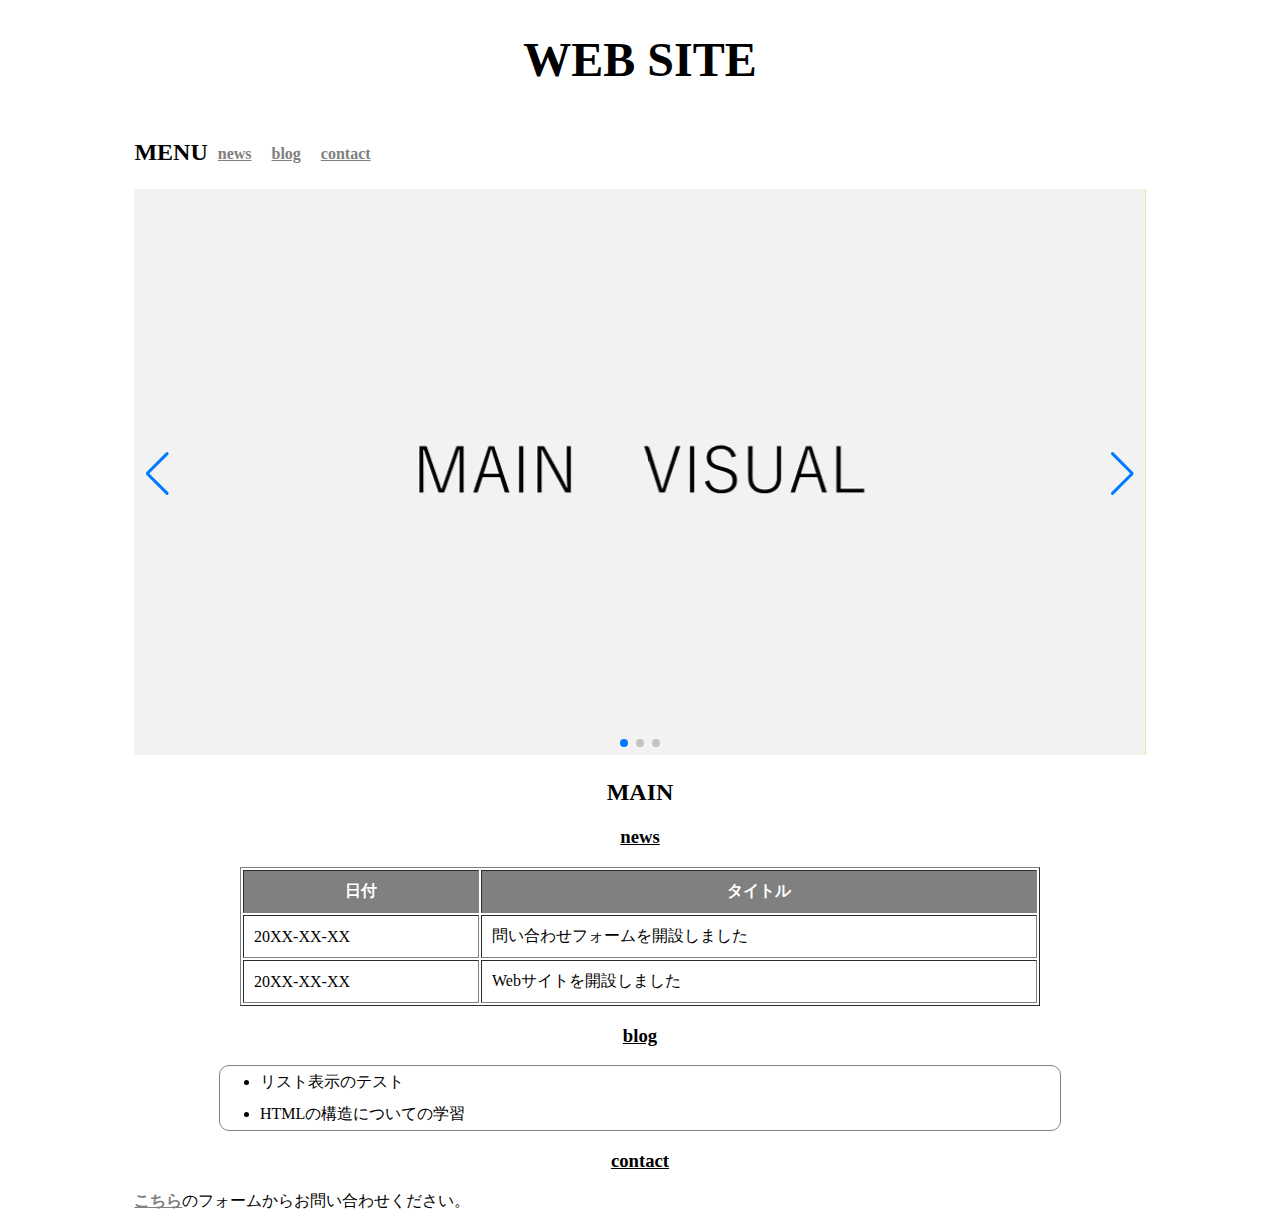
<file: index.html>
<!DOCTYPE html>
<html lang="ja">
    <head>
        <meta name="viewport" content="width=device-width, initial-scale=1">
        <meta charset="UTF-8">
        <title>タイトル</title>
        <link href="https://cdn.jsdelivr.net/npm/bootstrap@5.3.0/dist/css/bootstrap.min.css" rel="stylesheet" integrity="sha384-9ndCyUaIbzAi2FUVXJi0CjmCapSmO7SnpJef0486qhLnuZ2cdeRhO02iuK6FUUVM" crossorigin="anonymous">
        <link rel="stylesheet" href="css/style.css">
        <link rel="stylesheet" href="https://cdn.jsdelivr.net/npm/swiper@10/swiper-bundle.min.css"/>
    </head>
    <body>
        <!--  <p>本文</p>
        <p>本文<br>改行</p>-->
        <!--コメント-->
        <!-- <h1>見出し</h1>
        <h2>見出し</h2>
        <h3>見出し</h3>
        <h4>見出し</h4>
        <h5>見出し</h5>
        <h6>見出し</h6>-->

        <div id="content">
            <header id="header">
                <h1>WEB SITE</h1>
                <div id="humb-open" class="sp-icon"><img src="img/humb-open.png" alt="ハンバーガーメニューを開くアイコン"></div>
                <nav id = "menu">
                    <div id="humb-close" class="sp-icon">
                        <img src="img/humb-close.png" alt="ハンバーガーメニューを閉じるアイコン">
                    </div>
                    <h2>MENU</h2>
                    <a href="index.html#news"><p>news</p></a>
                    <a href="index.html#blog"><p>blog</p></a>
                    <a href="index.html#contact"><p>contact</p></a>
                </nav>
            </header>
            <main>
                <!-- Slider main container -->
                <div class="swiper">
                    <!-- Additional required wrapper -->
                    <div class="swiper-wrapper">
                        <!-- Slides -->
                        <div class="swiper-slide"><img src="img/mainvisual.png" alt="メインビジュアル"></div>
                        <div class="swiper-slide"><img src="img/mainvisual-2.png" alt="メインビジュアル2"></div>
                        <div class="swiper-slide"><img src="img/mainvisual-3.png" alt="メインビジュアル3"></div>
                    </div>
                    <!-- If we need pagination -->
                    <div class="swiper-pagination"></div>
                    <!-- If we need navigation buttons -->
                    <div class="swiper-button-prev"></div>
                    <div class="swiper-button-next"></div>
                </div>
                <h2>MAIN</h2>
                <section id="news">
                    <h3>news</h3>
                    <table border="1">
                        <tr>
                            <th>日付</th>
                            <th>タイトル</th>
                        </tr>
                        <tr>
                            <td>20XX-XX-XX</td>
                            <td>問い合わせフォームを開設しました</td>
                        </tr>
                        <tr>
                            <td>20XX-XX-XX</td>
                            <td>Webサイトを開設しました</td>
                        </tr>
                    </table>
                </section>
                <section id="blog">
                    <h3>blog</h3>
                    <ul class="list-group">
                        <li class="list-group-item">リスト表示のテスト</li>
                        <li class="list-group-item">HTMLの構造についての学習</li>
                    </ul>
                </section>
            </main>
            <footer id="footer">
                <h3>contact</h3>
                <p><a href="contact.html">こちら</a>のフォームからお問い合わせください。</p>
                <p class="sp-tel">お電話のお問い合わせは<a href="tel:000-XXXX-XXXX">こちら</a></p>
            </footer>
        </div>
        <script src="https://cdn.jsdelivr.net/npm/swiper@10/swiper-bundle.min.js"></script>
        <script src="js/main.js"></script>
    </body>
</html>
</file>
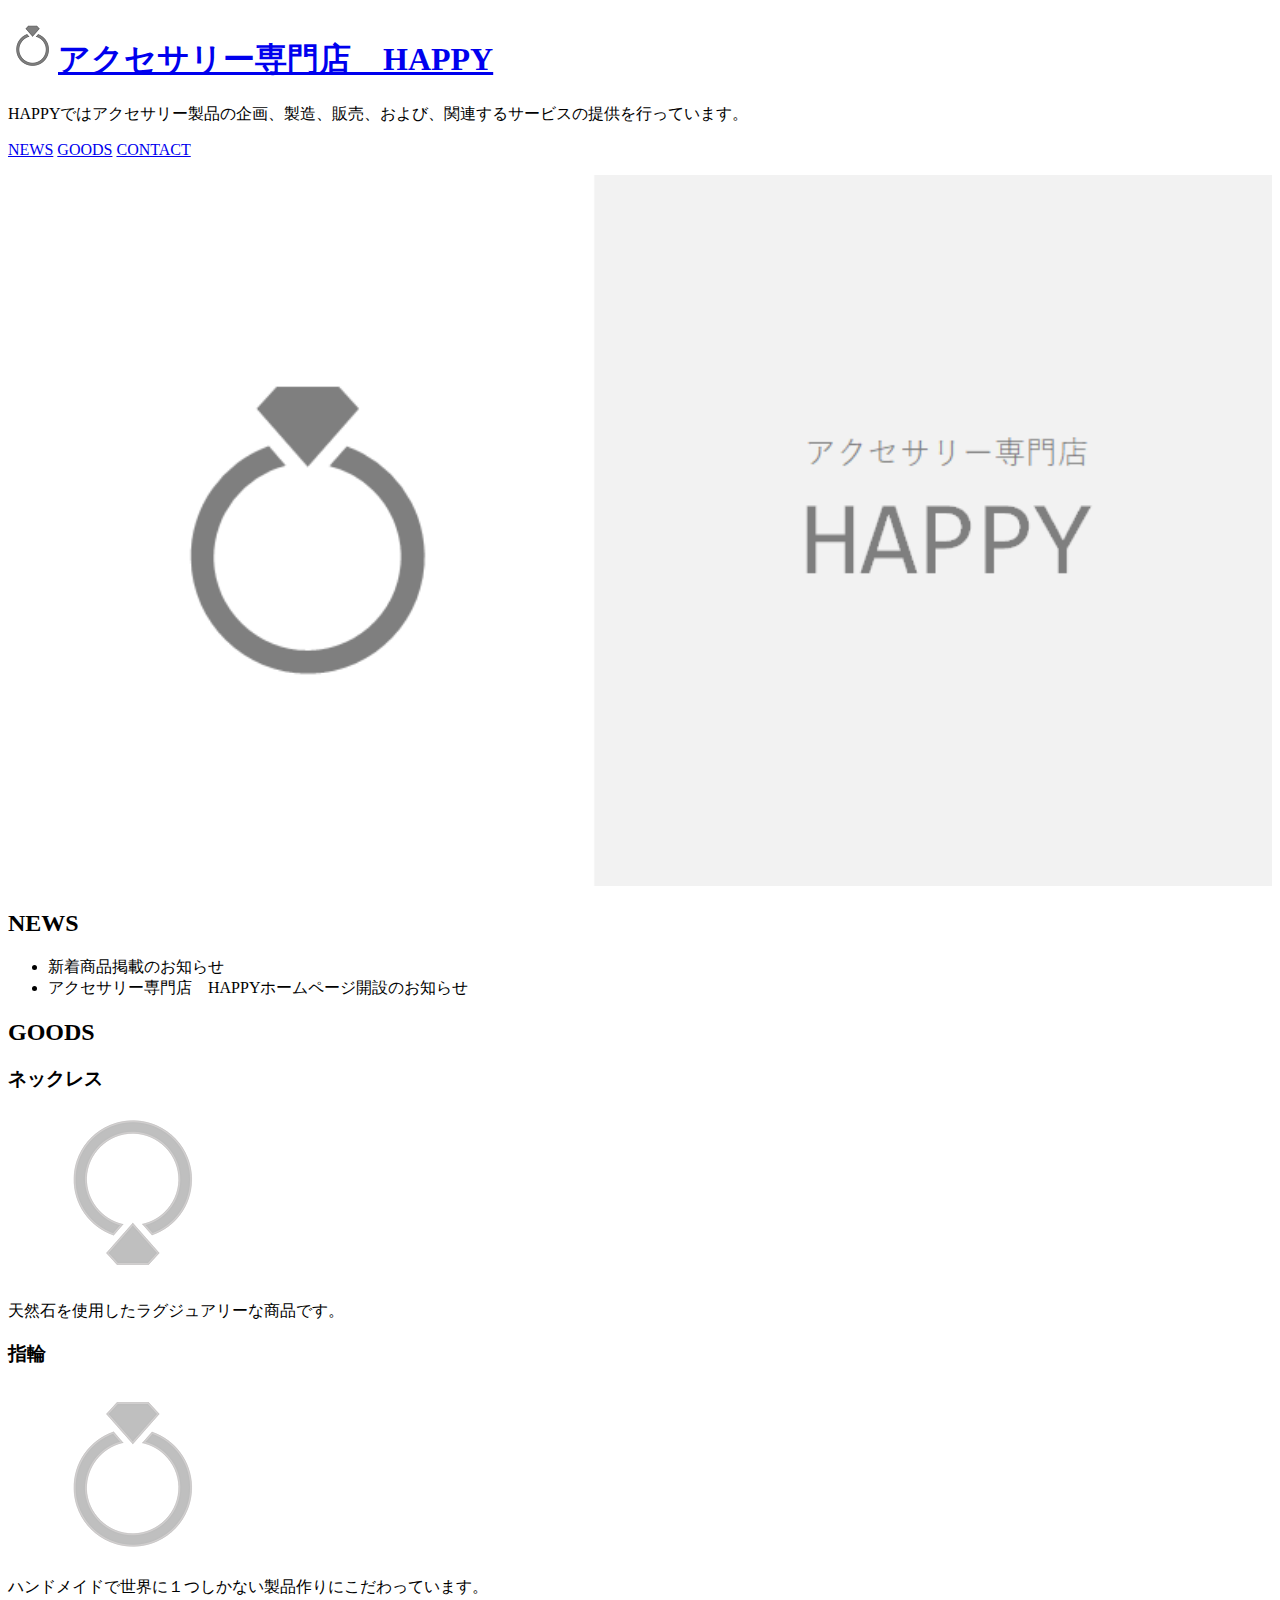
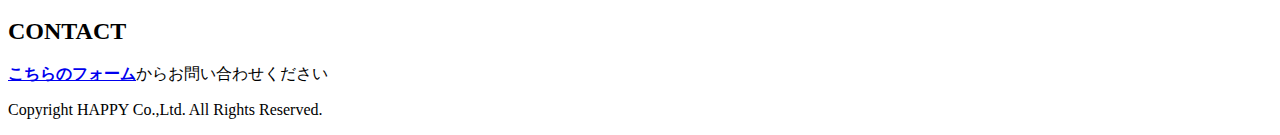
<file: ex2/index.html>
<!DOCTYPE html>
<html lang="ja">

<head>
    <meta charset="UTF-8">
    <title>アクセサリー専門店　HAPPY</title>
</head>

<body>
    <div id="content">
        <header id="header">
            <h1><a href="index.html"><img src="img/icon.png" alt="アイコン">アクセサリー専門店　HAPPY</a></h1>
            <p>HAPPYではアクセサリー製品の企画、製造、販売、および、関連するサービスの提供を行っています。</p>
            <nav id="menu">
                <p>
                    <a href="index.html#news">NEWS</a>
                    <a href="index.html#goods">GOODS</a>
                    <a href="index.html#contact">CONTACT</a>
                </p>
            </nav>
        </header>
        <main>
            <img src="img/main.png" alt="メイン画像" width="100%">
            <section id="news">
                <h2>NEWS</h2>
                <ul>
                    <li>新着商品掲載のお知らせ</li>
                    <li>アクセサリー専門店　HAPPYホームページ開設のお知らせ</li>
                </ul>
            </section>
            <section id="goods">
                <h2>GOODS</h2>
                <h3>ネックレス</h3>
                <img src="img/goods/necklace.png" alt="ネックレス">
                <p>天然石を使用したラグジュアリーな商品です。</p>
                <h3>指輪</h3>
                <img src="img/goods/ring.png" alt="指輪">
                <p>ハンドメイドで世界に１つしかない製品作りにこだわっています。</p>
            </section>
            <section id="contact">
                <h2>CONTACT</h2>
                <p><a href="contact.html"><strong>こちらのフォーム</strong></a>からお問い合わせください</p>
            </section>
        </main>
        <footer id="footer">
            <p>Copyright HAPPY Co.,Ltd. All Rights Reserved.</p>
        </footer>
    </div>

</body>

</html>
</file>
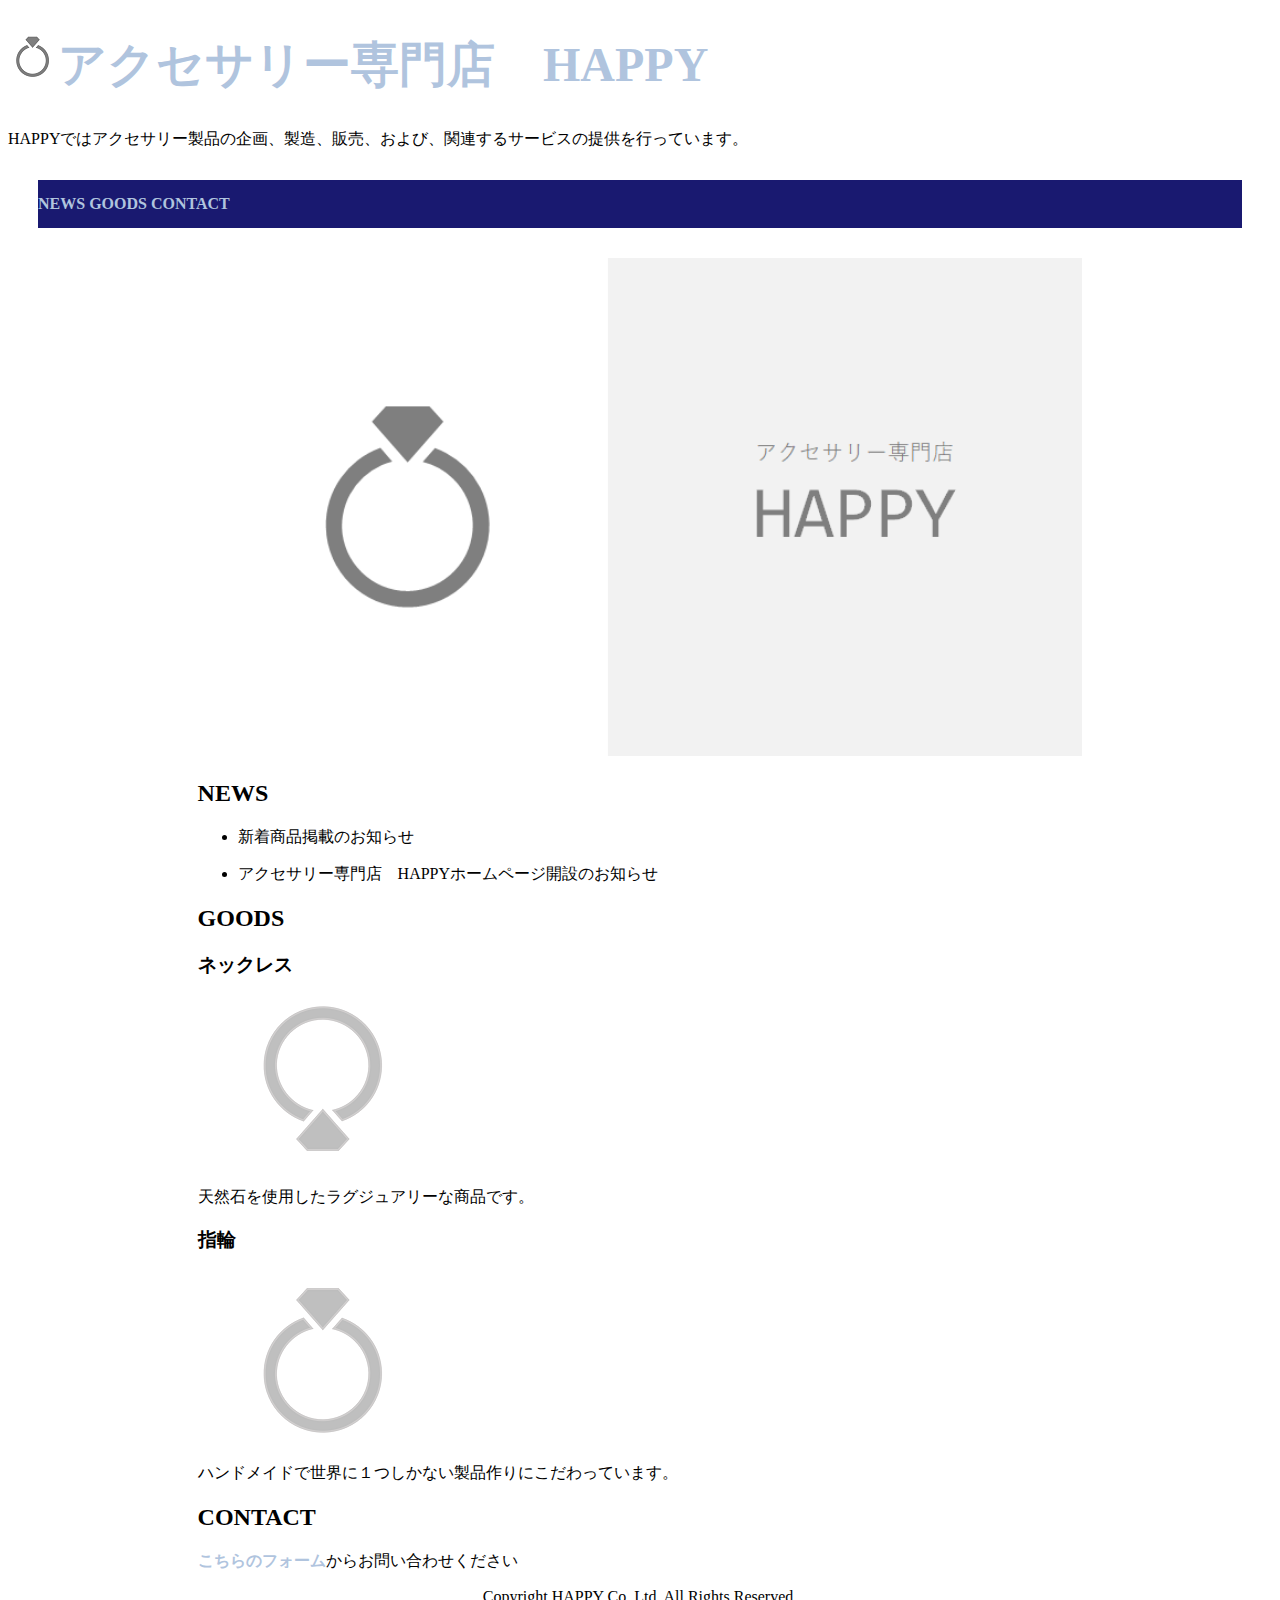
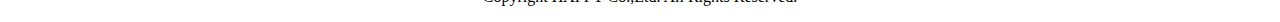
<file: ex4/index.html>
<!DOCTYPE html>
<html lang="ja">

<head>
    <meta charset="UTF-8">
    <title>アクセサリー専門店　HAPPY</title>
    <link rel="stylesheet" href="css/style.css">
</head>

<body>
    <div id="content">
        <header id="header">
            <h1><a href="index.html"><img src="img/icon.png">アクセサリー専門店　HAPPY</a></h1>
            <p>HAPPYではアクセサリー製品の企画、製造、販売、および、関連するサービスの提供を行っています。</p>
            <nav id="menu">
                <p><a href="index.html#news">NEWS</a> <a href="index.html#goods">GOODS</a> <a
                        href="index.html#contact">CONTACT</a> </p>
            </nav>
        </header>
        <main>
            <img src="img/main.png" width="100%">
            <section id="news">
                <h2>NEWS</h2>
                <ul>
                    <li>
                        <p>新着商品掲載のお知らせ</p>
                    </li>
                    <li>
                        <p>アクセサリー専門店　HAPPYホームページ開設のお知らせ</p>
                    </li>
                </ul>
            </section>
            <section id="goods">
                <h2>GOODS</h2>
                <h3>ネックレス</h3>
                <img src="img/goods/necklace.png">
                <p>天然石を使用したラグジュアリーな商品です。</p>
                <h3>指輪</h3>
                <img src="img/goods/ring.png">
                <p>ハンドメイドで世界に１つしかない製品作りにこだわっています。</p>
            </section>
            <section id="contact">
                <h2>CONTACT</h2>
                <p><a href="contact.html"><strong>こちらのフォーム</strong></a>からお問い合わせください</p>
            </section>
        </main>
        <footer id="footer">
            <p>Copyright HAPPY Co.,Ltd. All Rights Reserved.</p>
        </footer>
    </div>

</body>

</html>
</file>
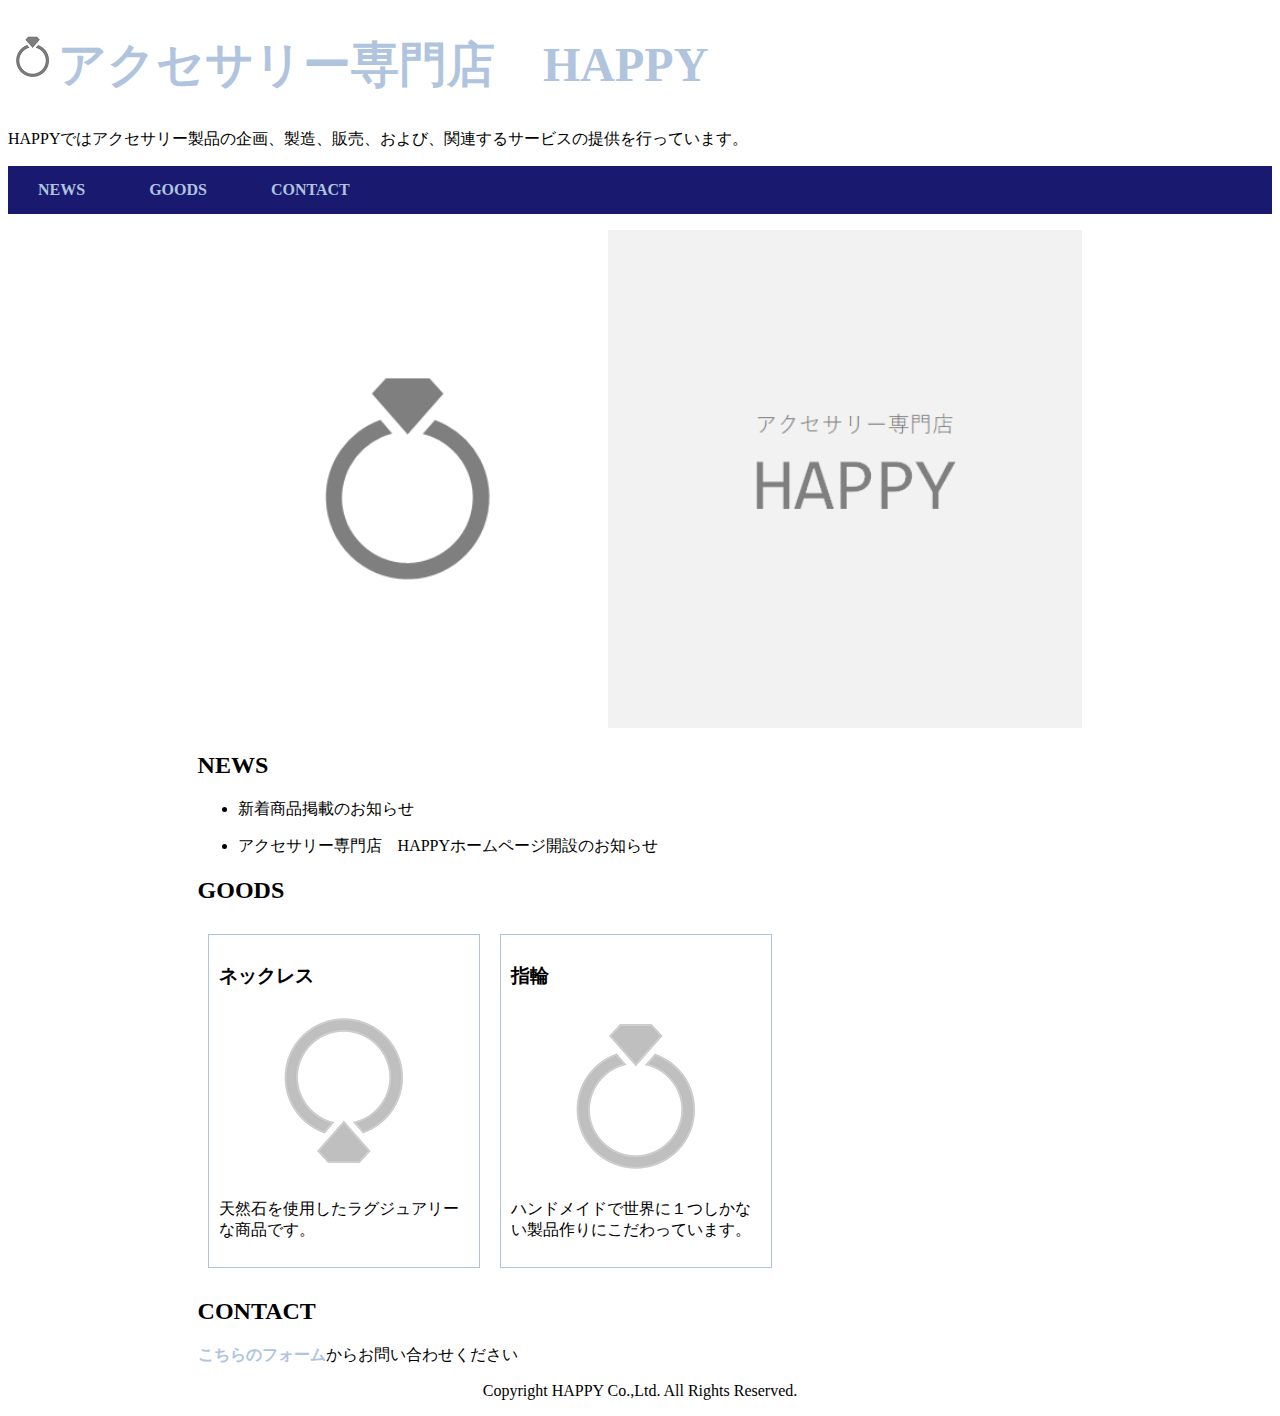
<file: ex5/index.html>
<!DOCTYPE html>
<html lang="ja">

<head>
    <meta  name="viewport" content="width=device-width,initial-scale=1">
    <meta charset="UTF-8">
    <title>アクセサリー専門店　HAPPY</title>
    <link rel="stylesheet" href="css/style.css">
</head>

<body>
    <div id="content">
        <header id="header">
            <h1><a href="index.html"><img src="img/icon.png">アクセサリー専門店　HAPPY</a></h1>
            <p>HAPPYではアクセサリー製品の企画、製造、販売、および、関連するサービスの提供を行っています。</p>
            <nav id="menu">
                <p><a href="index.html#news">NEWS</a> <a href="index.html#goods">GOODS</a> <a
                        href="index.html#contact">CONTACT</a> </p>
            </nav>
        </header>
        <main>
            <img src="img/main.png" width="100%">
            <section id="news">
                <h2>NEWS</h2>
                <ul>
                    <li>
                        <p>新着商品掲載のお知らせ</p>
                    </li>
                    <li>
                        <p>アクセサリー専門店　HAPPYホームページ開設のお知らせ</p>
                    </li>
                </ul>
            </section>
            <section id="goods">
                <h2>GOODS</h2>
                <div class="goods-list">
                    <div class="goods-item">
                        <h3>ネックレス</h3>
                        <img src="img/goods/necklace.png">
                        <p>天然石を使用したラグジュアリーな商品です。</p>
                    </div>
                    <div class="goods-item">
                        <h3>指輪</h3>
                        <img src="img/goods/ring.png">
                        <p>ハンドメイドで世界に１つしかない製品作りにこだわっています。</p>
                    </div>
                </div>
            </section>
            <section id="contact">
                <h2>CONTACT</h2>
                <p><a href="contact.html"><strong>こちらのフォーム</strong></a>からお問い合わせください</p>
            </section>
        </main>
        <footer id="footer">
            <p>Copyright HAPPY Co.,Ltd. All Rights Reserved.</p>
        </footer>
    </div>

</body>

</html>
</file>
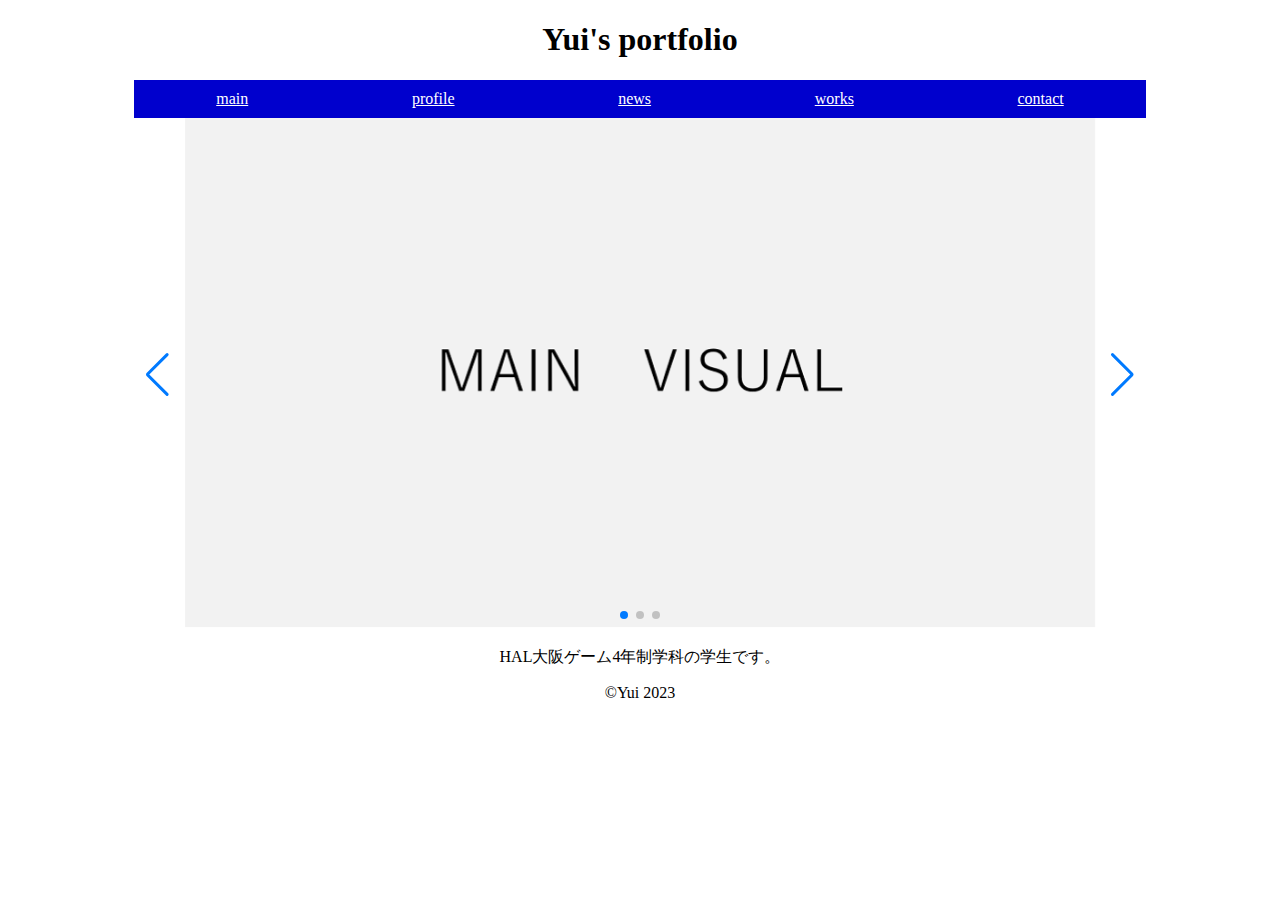
<file: myworks/index.html>
<!DOCTYPE html>
<html lang="ja">
    <head>
        <meta name="viewport" content="width=device-width,initial-scale=1">
        <meta charset="UTF-8">
        <title>ポートフォリオ</title>
        <link href="https://cdn.jsdelivr.net/npm/bootstrap@5.3.0/dist/css/bootstrap.min.css" 
        rel="stylesheet" 
        integrity="sha384-9ndCyUaIbzAi2FUVXJi0CjmCapSmO7SnpJef0486qhLnuZ2cdeRhO02iuK6FUUVM" 
        crossorigin="anonymous">
        <link rel="stylesheet" href="css/style.css">
        <link rel="stylesheet" 
        href="https://cdn.jsdelivr.net/npm/swiper@10/swiper-bundle.min.css"/>
    </head>
    <body>
        <div class="content">
            <header>
                <h1>Yui's portfolio</h1>
                <div id="humb-open" class="sp-icon"><img src="img/humb-open.png" alt="ハンバーガーメニューを開くアイコン"></div>
                <nav id="menu">
                    <div id="humb-close" class="sp-icon">
                        <img src="img/humb-close.png" alt="ハンバーガーメニューを閉じるアイコン">
                    </div>
                    <p><a href="index.html">main</a></p>
                    <p><a href="profile.html">profile</a></p>
                    <p><a href="news.html">news</a></p>
                    <p><a href="works.html">works</a></p>
                    <p><a href="contact.html">contact</a></p>
                </nav>
            </header>
            <main>
                <!-- Slider main container -->
                <div class="swiper">
                    <!-- Additional required wrapper -->
                    <div class="swiper-wrapper">
                        <!-- Slides -->
                        <div class="swiper-slide"><img class="slide" src="img/mainvisual.png" alt="メイン画像"></div>
                        <div class="swiper-slide"><img class="slide" src="img/mainvisual-2.png" alt="メイン画像２"></div>
                        <div class="swiper-slide"><img class="slide" src="img/mainvisual-3.png" alt="メイン画像３"></div>
                    </div>
                    <!-- If we need pagination -->
                    <div class="swiper-pagination"></div>
                    <!-- If we need navigation buttons -->
                    <div class="swiper-button-prev"></div>
                    <div class="swiper-button-next"></div>
                </div>
                <p>HAL大阪ゲーム4年制学科の学生です。</p>
            </main>
            <footer>
                <p>©Yui 2023</p>
            </footer>
        </div>
        <script src="https://cdn.jsdelivr.net/npm/swiper@10/swiper-bundle.min.js"></script>
        <script src="ja/main.js"></script>
        <script src="ja/humb-menu.js"></script>
    </body>
</html>
</file>
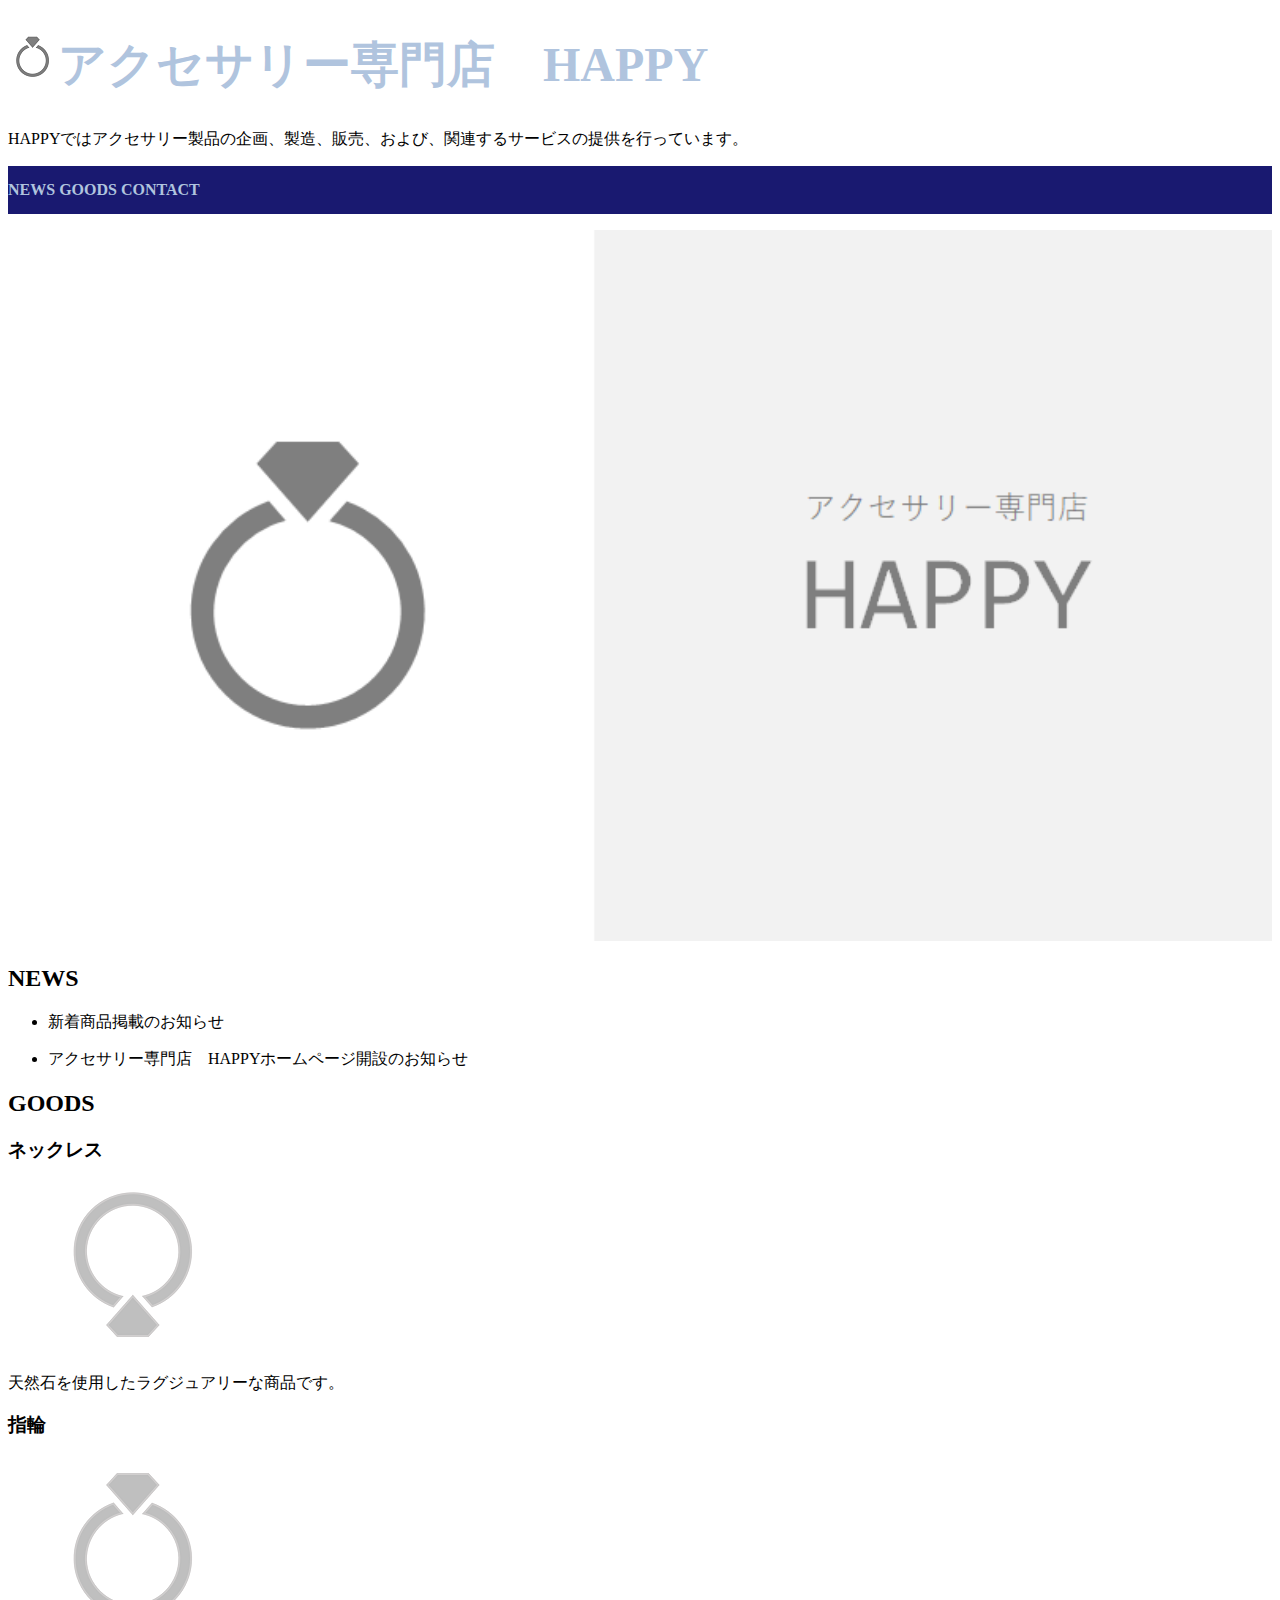
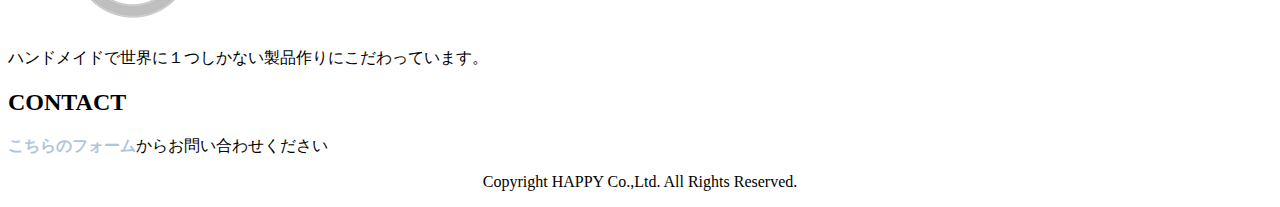
<file: ex3/ex3/index.html>
<!DOCTYPE html>
<html lang="ja">

<head>
    <meta charset="UTF-8">
    <title>アクセサリー専門店　HAPPY</title>
    <link rel="stylesheet" href="css/style.css">
</head>

<body>
    <div id="content">
        <header id="header">
            <h1><a href="index.html"><img src="img/icon.png">アクセサリー専門店　HAPPY</a></h1>
            <p>HAPPYではアクセサリー製品の企画、製造、販売、および、関連するサービスの提供を行っています。</p>
            <nav id="menu">
                <p><a href="index.html#news">NEWS</a> <a href="index.html#goods">GOODS</a> <a
                        href="index.html#contact">CONTACT</a> </p>
            </nav>
        </header>
        <main>
            <img src="img/main.png" width="100%">
            <section id="news">
                <h2>NEWS</h2>
                <ul>
                    <li>
                        <p>新着商品掲載のお知らせ</p>
                    </li>
                    <li>
                        <p>アクセサリー専門店　HAPPYホームページ開設のお知らせ</p>
                    </li>
                </ul>
            </section>
            <section id="goods">
                <h2>GOODS</h2>
                <h3>ネックレス</h3>
                <img src="img/goods/necklace.png">
                <p>天然石を使用したラグジュアリーな商品です。</p>
                <h3>指輪</h3>
                <img src="img/goods/ring.png">
                <p>ハンドメイドで世界に１つしかない製品作りにこだわっています。</p>
            </section>
            <section id="contact">
                <h2>CONTACT</h2>
                <p><a href="contact.html"><strong>こちらのフォーム</strong></a>からお問い合わせください</p>
            </section>
        </main>
        <footer id="footer" class="center">
            <p>Copyright HAPPY Co.,Ltd. All Rights Reserved.</p>
        </footer>
    </div>

</body>

</html>
</file>
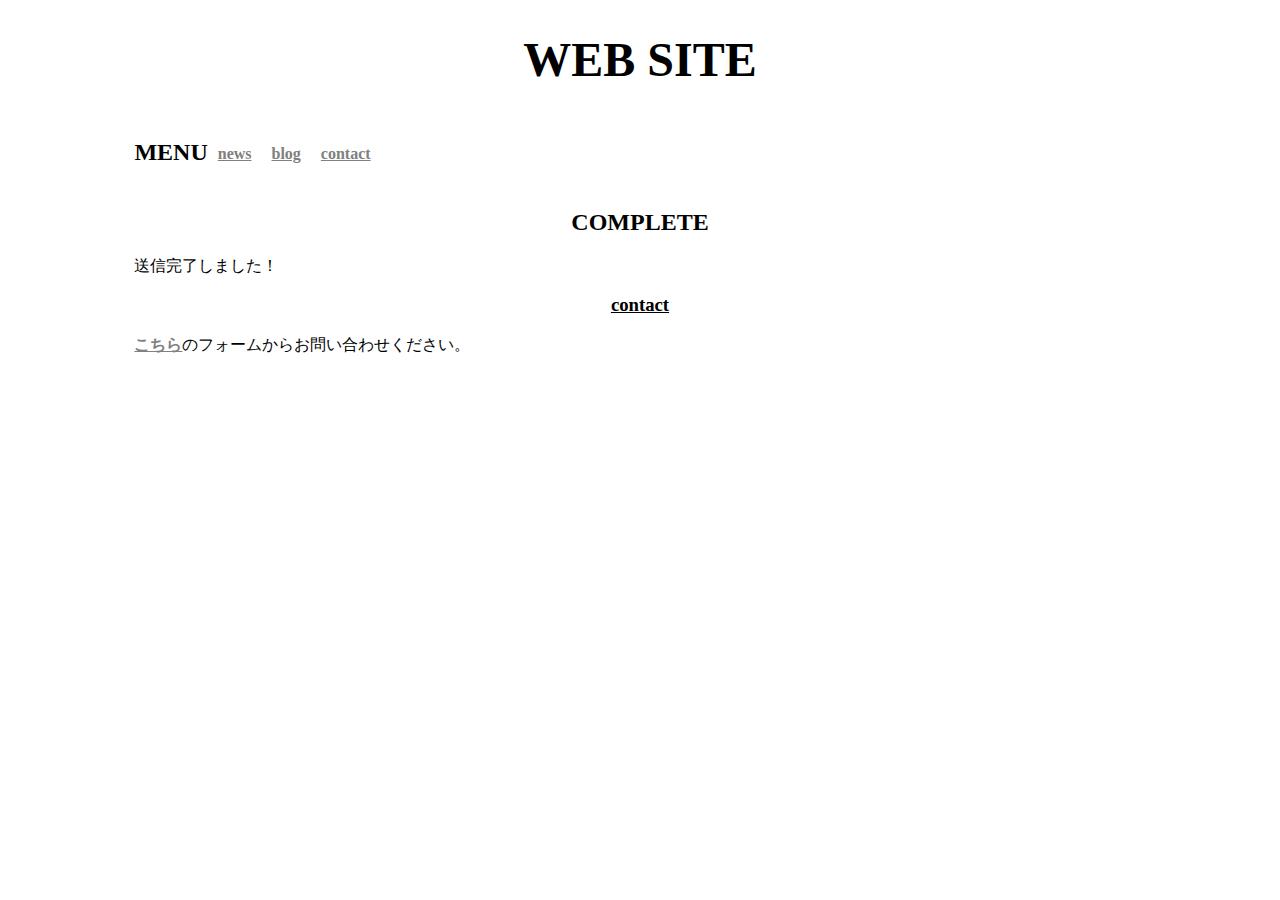
<file: complete.html>
<!DOCTYPE html>
<html lang="ja">

<head>
    <meta name="viewport" content="width=device-width,initial-scale=1">
    <meta charset="UTF-8">
    <title>タイトル</title>
    <link href="https://cdn.jsdelivr.net/npm/bootstrap@5.0.0-beta1/dist/css/bootstrap.min.css" rel="stylesheet"
        integrity="sha384-giJF6kkoqNQ00vy+HMDP7azOuL0xtbfIcaT9wjKHr8RbDVddVHyTfAAsrekwKmP1" crossorigin="anonymous">
    <link rel="stylesheet" href="css/style.css">
</head>

<body>

    <div id="content">
        <header id="header">
            <h1>WEB SITE</h1>
            <nav id="menu">
                <h2>MENU</h2>
                <a href="index.html#news">
                    <p>news</p>
                </a>
                <a href="index.html#blog">
                    <p>blog</p>
                </a>
                <a href="index.html#footer">
                    <p>contact</p>
                </a>
            </nav>
        </header>
        <main>
            <h2>COMPLETE</h2>
            <p style="line-height: 1.2rem;">送信完了しました！</p>
        </main>
        <footer id="footer">
            <h3>contact</h3>
            <p><a href="contact.html">こちら</a>のフォームからお問い合わせください。</p>
        </footer>
    </div>
    <script src="js/main.js"></script>
</body>

</html>
</file>
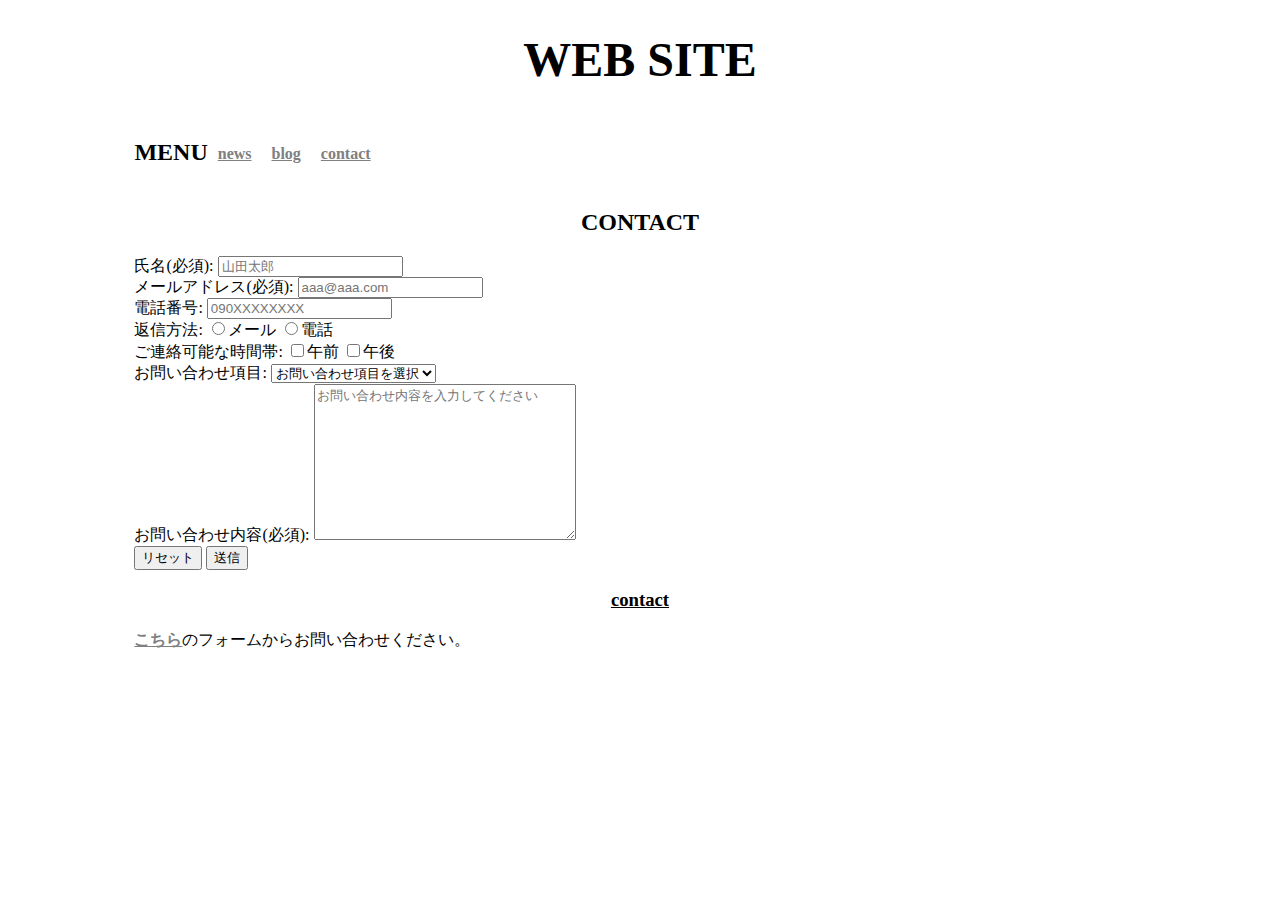
<file: contact.html>
<!DOCTYPE html>
<html lang="ja">
    <head>
        <meta charset="UTF-8">
        <title>タイトル</title>
        <link href="https://cdn.jsdelivr.net/npm/bootstrap@5.3.0/dist/css/bootstrap.min.css" rel="stylesheet" integrity="sha384-9ndCyUaIbzAi2FUVXJi0CjmCapSmO7SnpJef0486qhLnuZ2cdeRhO02iuK6FUUVM" crossorigin="anonymous">
        <link rel="stylesheet" href="css/style.css">
    </head>
    <body>
      <!--  <p>本文</p>
        <p>本文<br>改行</p>-->
        <!--コメント-->
       <!-- <h1>見出し</h1>
        <h2>見出し</h2>
        <h3>見出し</h3>
        <h4>見出し</h4>
        <h5>見出し</h5>
        <h6>見出し</h6>-->

        <div id="content">
            <header id="header">
                <h1>WEB SITE</h1>
                <nav id = "menu">
                    <h2>MENU</h2>
                    <a href="index.html#news"><p>news</p></a>
                    <a href="index.html#blog"><p>blog</p></a>
                    <a href="index.html#contact"><p>contact</p></a>
                </nav>
            </header>
            <main>
               <h2>CONTACT</h2>
               <section id="contact">
                <form action="" method="POST">
                    <div>
                        <label for="name">氏名(必須):</label>
                        <input id="name" type="text" name="name" placeholder="山田太郎" required>
                    </div>
                    <div>
                        <label for="mail">メールアドレス(必須):</label>
                        <input id="mail" type="email" name="email" placeholder="aaa@aaa.com" required>
                    </div>
                    <div>
                        <label for="tel">電話番号:</label>
                        <input id="tek" type="tel" name="tel" placeholder="090XXXXXXXX">
                    </div>
                    <div>
                        <label>返信方法:</label>
                        <input id="reply-email" type="radio" name="reply"><label for="reply-email">メール</label>
                        <input id="reply-tel" type="radio" name="reply-tel"><label for="reply-tel">電話</label>
                    </div>
                    <div>
                        <label>ご連絡可能な時間帯:</label>
                        <input id="tel-am" type="checkbox" name="tel-time"><label for="tel-am">午前</label>
                        <input id="tel-pm" type="checkbox" name="tel-time"><label for="tel-pm">午後</label>
                    </div>
                    <div>
                        <label for="category">お問い合わせ項目:</label>
                        <select id="category" name="category">
                            <option value="">お問い合わせ項目を選択</option>
                            <option value="product">商品について</option>
                            <option value="order">注文について</option>
                            <option value="other">その他</option>
                        </select>
                    </div>
                    <div>
                        <label for="comment">お問い合わせ内容(必須):</label>
                        <textarea id="comment" rows="10" cols="30" placeholder="お問い合わせ内容を入力してください" required></textarea>
                    </div>
                    <div>
                        <button type="reset" class="btn btn-outline-dark"> リセット</button>
                        <button type="submit" class="btn btn-dark" id="submit">送信</button>
                    </div>
                </form>
                <div id="modal">
                    <div id="modal-content">
                        <p>本当に送信しますか？</p>
                        <p class="btn btn-dark" id="modal-submit">送信する</p>
                        <p class="btn btn-outline-dark" id="modal-close">戻る</p>
                    </div>
                </div>
               </section>
            </main>
            <footer id="footer">
                <h3>contact</h3>
                <p><a href="contact.html">こちら</a>のフォームからお問い合わせください。</p>
            </footer>
        </div>
        <script src="js/main.js"></script>
    </body>
</html>
</file>
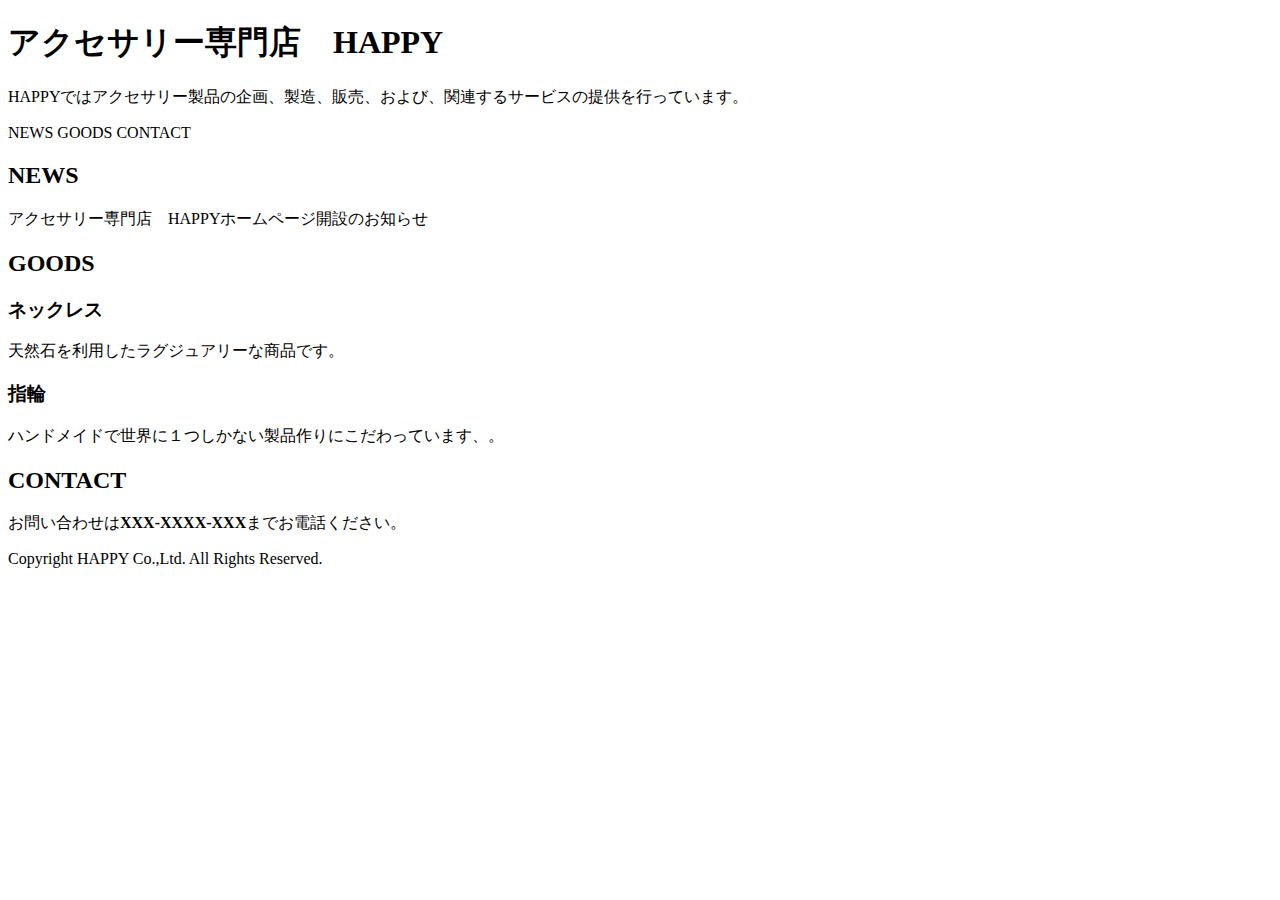
<file: ex1/ex1.html>
<!DOCTYPE html>
<html lang="ja">
    <head>
        <meta charset="UTF-8">
        <title>アクセサリー専門店　HAPPY</title>
    </head>
    <body>
        <div id="content">
            <header id="header">
                <h1>アクセサリー専門店　HAPPY</h1>
                <p>HAPPYではアクセサリー製品の企画、製造、販売、および、関連するサービスの提供を行っています。</p>
                <nav id="menu">NEWS GOODS CONTACT</nav>
            </header>
            <main id="main">
                <section id="news">
                    <h2>NEWS</h2>
                    <p>アクセサリー専門店　HAPPYホームページ開設のお知らせ</p>
                </section>
                <section id="goods">
                    <h2>GOODS</h2>
                    <h3>ネックレス</h3>
                    <p>天然石を利用したラグジュアリーな商品です。</p>
                    <h3>指輪</h3>
                    <p>ハンドメイドで世界に１つしかない製品作りにこだわっています、。</p>
                </section>
                <section id="contact">
                    <h2>CONTACT</h2>
                    <p>お問い合わせは<strong>XXX-XXXX-XXX</strong>までお電話ください。</p>
                </section>
            </main>
            <footer id="footer">
                <p>Copyright HAPPY Co.,Ltd. All Rights Reserved.</p>
            </footer>
        </div>
    </body>
</html>
</file>
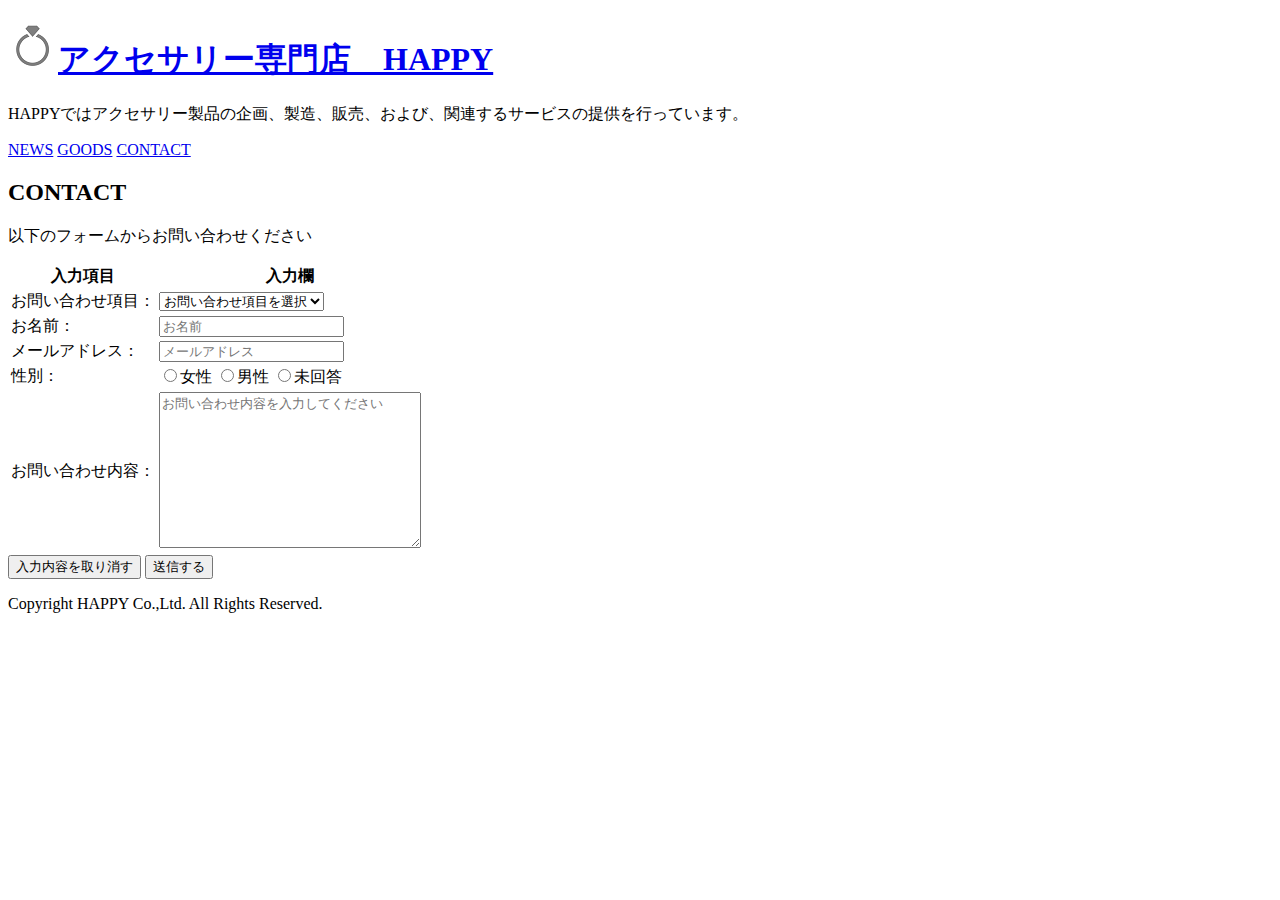
<file: ex2/contact.html>
<!DOCTYPE html>
<html lang="ja">

<head>
    <meta charset="UTF-8">
    <title>アクセサリー専門店　HAPPY</title>
</head>

<body>
    <div id="content">
        <header id="header">
            <h1><a href="index.html"><img src="img/icon.png" alt="アイコン">アクセサリー専門店　HAPPY</a></h1>
            <p>HAPPYではアクセサリー製品の企画、製造、販売、および、関連するサービスの提供を行っています。</p>
            <nav id="menu">
                <p>
                    <a href="index.html#news">NEWS</a>
                    <a href="index.html#goods">GOODS</a>
                    <a href="index.html#contact">CONTACT</a>
                </p>
            </nav>
        </header>
        <main>
            <section id="contact">
                <h2>CONTACT</h2>
                <p>以下のフォームからお問い合わせください</p>
                <form action="" method="POST">
                    <table>
                        <tr>
                            <th>入力項目</th>
                            <th>入力欄</th>
                        </tr>
                        <tr>
                            <td><label for="category">お問い合わせ項目：</label></td>
                            <td>
                                <select name="category">
                                    <option value="">お問い合わせ項目を選択</option>
                                    <option value="product">商品について</option>
                                    <option value="order">注文について</option>
                                    <option value="other">その他</option>
                                </select>
                            </td>
                        </tr>
                        <tr>
                            <td><label for="name">お名前：</label></td>
                            <td>
                                <input id="name" name="name" type="text" placeholder="お名前" required>
                            </td>
                        </tr>
                        <tr>
                            <td><label for="email">メールアドレス：</label></td>
                            <td>
                                <input id="email" name="email" type="email" placeholder="メールアドレス" required>
                            </td>
                        </tr>
                        <tr>
                            <td><label>性別：</label></td>
                            <td>
                                <input type="radio" name="gender" id="gender-female"><label for="gender-female">女性</label>
                                <input type="radio" name="gender" id="gender-male"><label for="gender-male">男性</label>
                                <input type="radio" name="gender" id="gender-ex"><label for="gender-ex">未回答</label>
                            </td>
                        </tr>
                        <tr>
                            <td><label for="comment">お問い合わせ内容：</label></td>
                            <td>
                                <textarea id="comment" cols="30" rows="10" placeholder="お問い合わせ内容を入力してください" required></textarea>
                            </td>
                        </tr>
                    </table>
                    <input type="reset" value="入力内容を取り消す">
                    <input type="submit" value="送信する">
                </form>
            </section>
        </main>
        <footer id="footer">
            <p>Copyright HAPPY Co.,Ltd. All Rights Reserved.</p>
        </footer>
    </div>
</body>

</html>
</file>
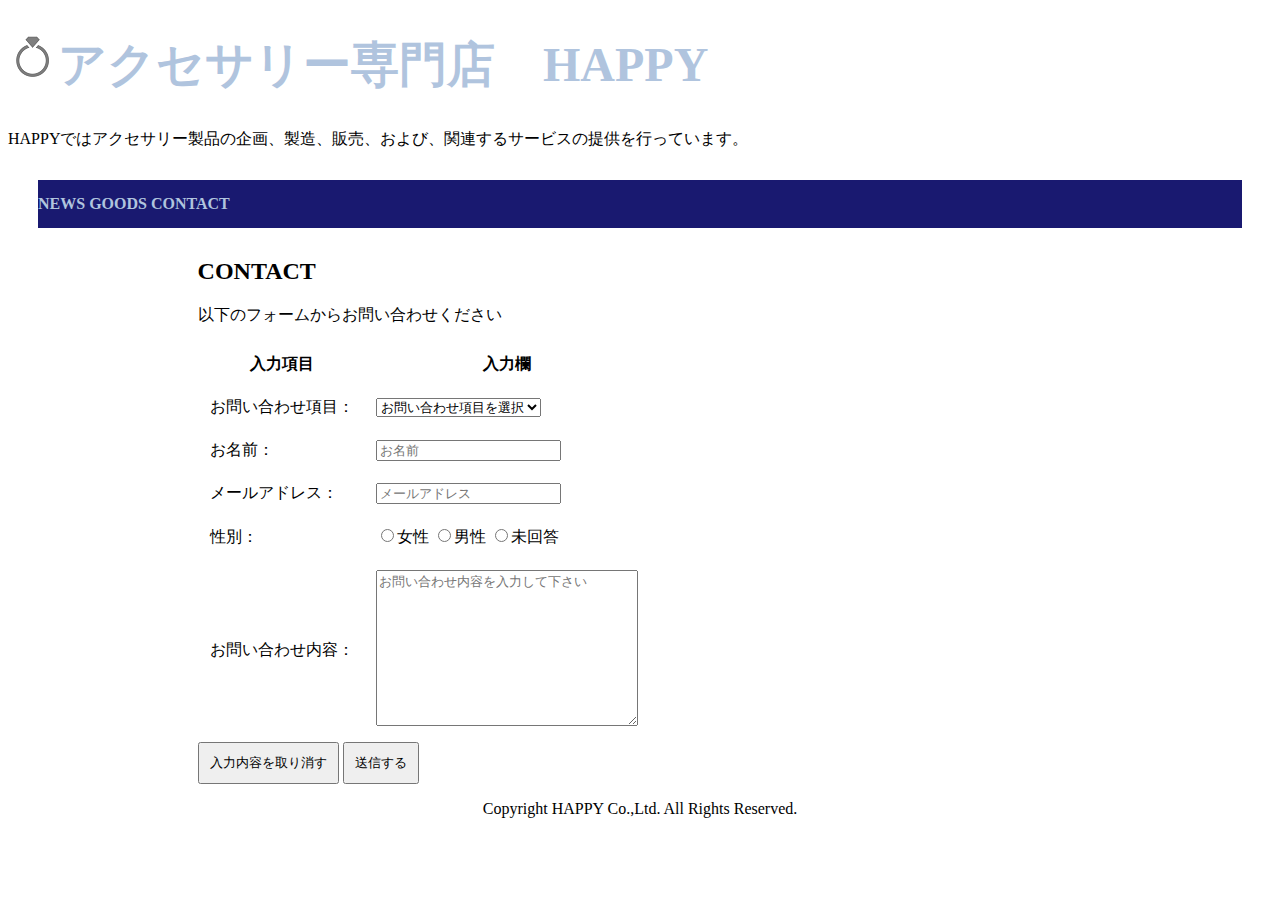
<file: ex4/contact.html>
<!DOCTYPE html>
<html lang="ja">

<head>
    <meta charset="UTF-8">
    <title>アクセサリー専門店　HAPPY</title>
    <link rel="stylesheet" href="css/style.css">
</head>

<body>
    <div id="content">
        <header id="header">
            <h1><a href="index.html"><img src="img/icon.png">アクセサリー専門店　HAPPY</a></h1>
            <p>HAPPYではアクセサリー製品の企画、製造、販売、および、関連するサービスの提供を行っています。</p>
            <nav id="menu">
                <p><a href="index.html#news">NEWS</a> <a href="index.html#goods">GOODS</a> <a
                        href="index.html#contact">CONTACT</a> </p>
            </nav>
        </header>
        <main>
            <section id="contact">
                <h2>CONTACT</h2>
                <p>以下のフォームからお問い合わせください</p>

                <form action="" method="POST">
                    <table>
                        <tr>
                            <th>入力項目</th>
                            <th>入力欄</th>
                        </tr>
                        <tr>
                            <td>
                                <label>お問い合わせ項目：</label>
                            </td>
                            <td>
                                <select name="category">
                                    <option value="">お問い合わせ項目を選択</option>
                                    <option value="product">商品について</option>
                                    <option value="order">注文について</option>
                                    <option value="other">その他</option>
                                </select>
                            </td>
                        </tr>
                        <tr>
                            <td>
                                <label for="name">お名前：</label>
                            </td>
                            <td>
                                <input id="name" type="text" name="name" placeholder="お名前" required>
                            </td>
                        </tr>
                        <tr>
                            <td>
                                <label for="email">メールアドレス：</label>
                            </td>
                            <td>
                                <input id="email" type="email" name="email" placeholder="メールアドレス" required>
                            </td>
                        </tr>
                        <tr>
                            <td>
                                <label for="gender">性別：</label>
                            </td>
                            <td>
                                <input id="gender-female" type="radio" name="gender"><label
                                    for="gender-female">女性</label>
                                <input id="gender-male" type="radio" name="gender"><label for="gender-male">男性</label>
                                <input id="gender-ex" type="radio" name="gender"><label for="gender-ex">未回答</label>
                            </td>
                        </tr>
                        <tr>
                            <td>
                                <label for="comment">お問い合わせ内容：</label>
                            </td>
                            <td>
                                <textarea id="comment" rows="10" cols="30" placeholder="お問い合わせ内容を入力して下さい"
                                    required></textarea>
                            </td>
                        </tr>
                    </table>
                    <input type="reset" class="form-button" value="入力内容を取り消す">
                    <input type="submit" class="form-button" value="送信する">

                </form>

            </section>
        </main>
        <footer id="footer">
            <p>Copyright HAPPY Co.,Ltd. All Rights Reserved.</p>
        </footer>
    </div>
</body>

</html>
</file>
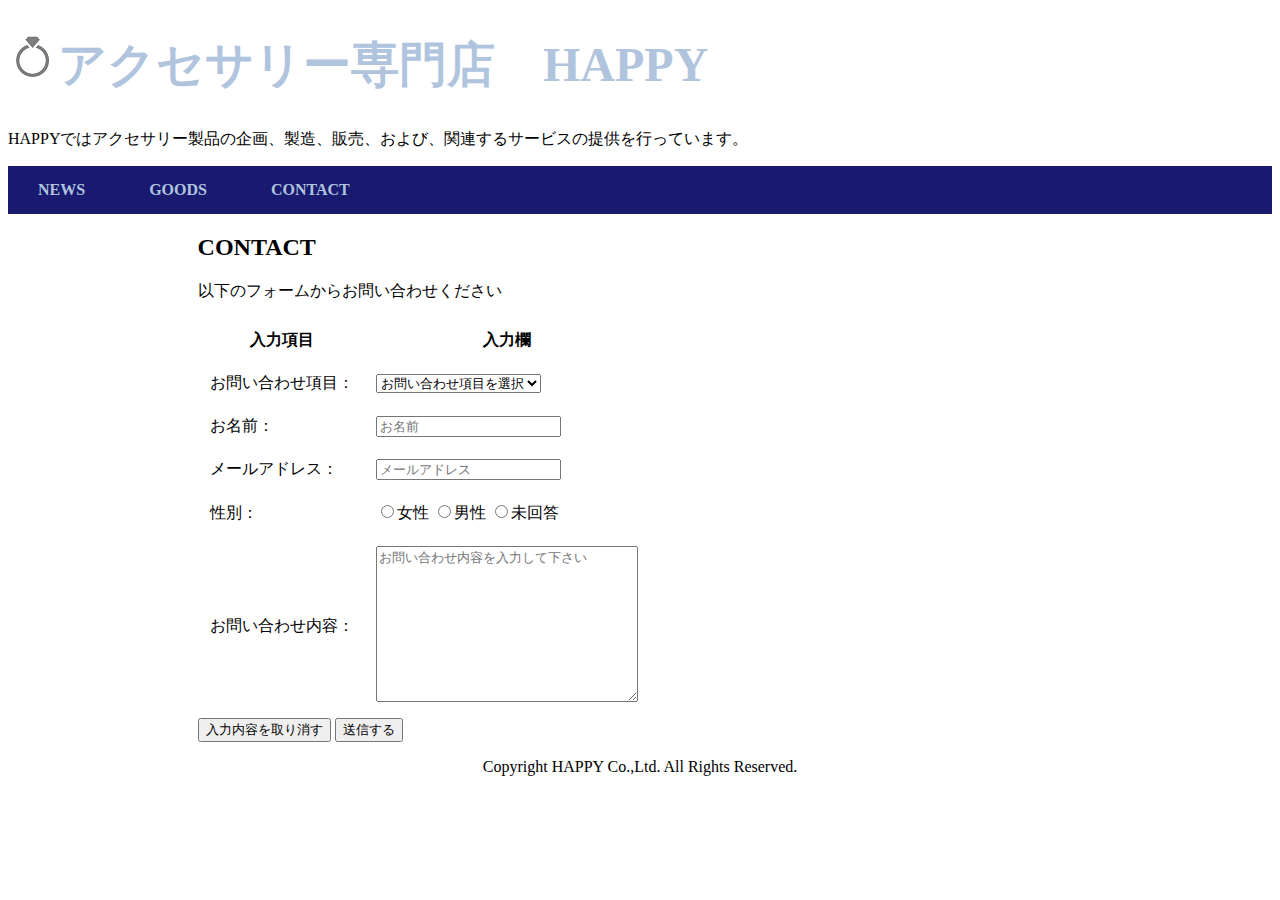
<file: ex6/contact.html>
<!DOCTYPE html>
<html lang="ja">

<head>
    <meta name="viewport" content="width=device-width,initial-scale=1">
    <meta charset="UTF-8">
    <title>アクセサリー専門店　HAPPY</title>
    <link href="https://cdn.jsdelivr.net/npm/bootstrap@5.3.0/dist/css/bootstrap.min.css" rel="stylesheet" integrity="sha384-9ndCyUaIbzAi2FUVXJi0CjmCapSmO7SnpJef0486qhLnuZ2cdeRhO02iuK6FUUVM" crossorigin="anonymous">
    <link rel="stylesheet" href="css/style.css">
</head>

<body>
    <div id="content">
        <header id="header">
            <h1><a href="index.html"><img src="img/icon.png">アクセサリー専門店　HAPPY</a></h1>
            <p>HAPPYではアクセサリー製品の企画、製造、販売、および、関連するサービスの提供を行っています。</p>
            <nav id="menu">
                <p><a href="index.html#news">NEWS</a> <a href="index.html#goods">GOODS</a> <a
                        href="index.html#contact">CONTACT</a> </p>
            </nav>
        </header>
        <main>
            <section id="contact">
                <h2>CONTACT</h2>
                <p>以下のフォームからお問い合わせください</p>

                <form action="" method="POST">
                    <table>
                        <tr>
                            <th>入力項目</th>
                            <th>入力欄</th>
                        </tr>
                        <tr>
                            <td>
                                <label>お問い合わせ項目：</label>
                            </td>
                            <td>
                                <select class="form-select" name="category">
                                    <option value="">お問い合わせ項目を選択</option>
                                    <option value="product">商品について</option>
                                    <option value="order">注文について</option>
                                    <option value="other">その他</option>
                                </select>
                            </td>
                        </tr>
                        <tr>
                            <td>
                                <label for="name">お名前：</label>
                            </td>
                            <td>
                                <input class="form-control" id="name" type="text" name="name" placeholder="お名前" required>
                            </td>
                        </tr>
                        <tr>
                            <td>
                                <label for="email">メールアドレス：</label>
                            </td>
                            <td>
                                <input class="form-control" id="email" type="email" name="email" placeholder="メールアドレス" required>
                            </td>
                        </tr>
                        <tr>
                            <td>
                                <label for="gender">性別：</label>
                            </td>
                            <td>
                                <input class="form-check-input" id="gender-female" type="radio" name="gender"><label
                                    for="gender-female">女性</label>
                                <input class="form-check-input" id="gender-male" type="radio" name="gender"><label for="gender-male">男性</label>
                                <input class="form-check-input" id="gender-ex" type="radio" name="gender"><label for="gender-ex">未回答</label>
                            </td>
                        </tr>
                        <tr>
                            <td>
                                <label for="comment">お問い合わせ内容：</label>
                            </td>
                            <td>
                                <textarea class="form-control" id="comment" rows="10" cols="30" placeholder="お問い合わせ内容を入力して下さい"
                                    required></textarea>
                            </td>
                        </tr>
                    </table>
                    <input type="reset" class="btn btn-outline-secondary" value="入力内容を取り消す">
                    <input type="submit" class="btn btn-secondary" value="送信する">

                </form>

            </section>
        </main>
        <footer id="footer">
            <p>Copyright HAPPY Co.,Ltd. All Rights Reserved.</p>
        </footer>
    </div>
</body>

</html>
</file>
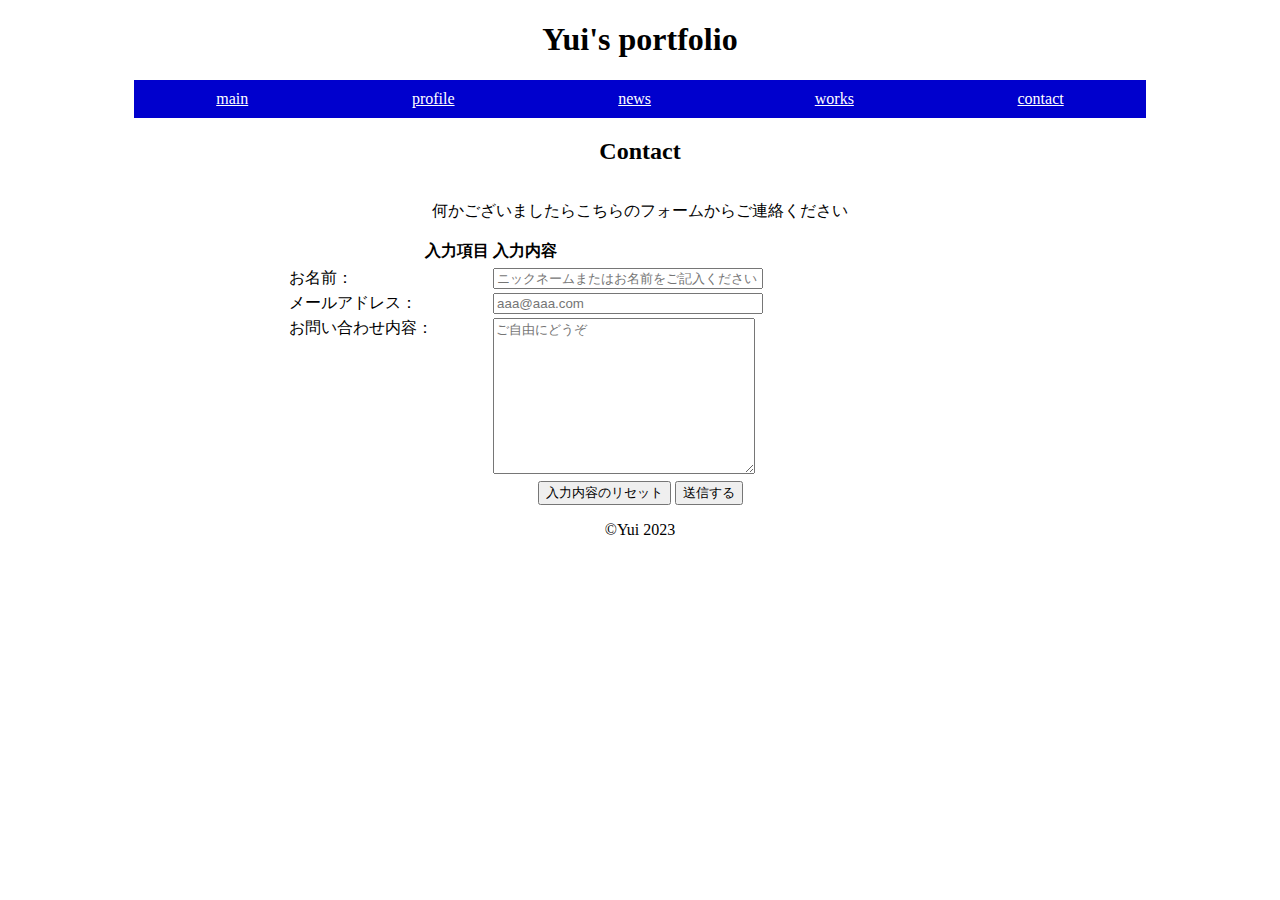
<file: myworks/contact.html>
<!DOCTYPE html>
<html lang="ja">
    <head>
        <meta name="viewport" content="width=device-width,initial-scale=1">
        <meta charset="UTF-8">
        <title>ポートフォリオ</title>
        <link href="https://cdn.jsdelivr.net/npm/bootstrap@5.3.0/dist/css/bootstrap.min.css" rel="stylesheet" integrity="sha384-9ndCyUaIbzAi2FUVXJi0CjmCapSmO7SnpJef0486qhLnuZ2cdeRhO02iuK6FUUVM" crossorigin="anonymous">
        <link rel="stylesheet" href="css/style.css">
    </head>
    <body>
        <div class="content">
            <header>
                <h1>Yui's portfolio</h1>
                <div id="humb-open" class="sp-icon"><img src="img/humb-open.png" alt="ハンバーガーメニューを開くアイコン"></div>
                <nav id="menu">
                    <div id="humb-close" class="sp-icon">
                        <img src="img/humb-close.png" alt="ハンバーガーメニューを閉じるアイコン">
                    </div>
                    <p><a href="index.html">main</a></p>
                    <p><a href="profile.html">profile</a></p>
                    <p><a href="news.html">news</a></p>
                    <p><a href="works.html">works</a></p>
                    <p><a href="contact.html">contact</a></p>
                </nav>
            </header>
            <main>
                <h2>Contact</h2>
                <p>何かございましたらこちらのフォームからご連絡ください</p>
                <form action="" method="POST">
                    <section id="contact">
                        <table class="contact-form">
                            <tr class="caption">
                                <th>入力項目</th>
                                <th>入力内容</th>
                            </tr>
                            <tr class="vertical-caption">
                                <td>お名前</td>
                            </tr>
                            <tr>
                                <td class="caption">お名前：</td>
                                <td class="input-form">
                                    <input id="name" type="text" name="name" placeholder="ニックネームまたはお名前をご記入ください" required>
                                </td>
                            </tr>
                            <tr class="vertical-caption">
                                <td>メールアドレス</td>
                            </tr>
                            <tr>
                                <td class="caption">メールアドレス：</td>
                                <td class="input-form">
                                    <input id="email" type="email" name="email" placeholder="aaa@aaa.com" required>
                                </td>
                            </tr>
                            <tr class="vertical-caption">
                                <td>お問い合わせ内容</td>
                            </tr>
                            <tr>
                                <td class="caption">お問い合わせ内容：</td>
                                <td class="input-form">
                                    <textarea cols="30" rows="10" placeholder="ご自由にどうぞ" required></textarea>
                                </td>
                            </tr>
                        </table>
                    </section>
                    <button type="reset" class="btn btn-outline-primary">入力内容のリセット</button>
                    <button type="button" class="btn btn-primary" id="submit">送信する</button>
                </form>
                <div id="modal">
                    <div id="modal-content">
                        <p>本当に送信しますか？</p>
                        <p class="btn btn-primary" id="modal-submit">送信する</p>
                        <p class="btn btn-outline-primary" id="modal-close">戻る</p>
                    </div>
                </div>
                <script src="ja/modal.js"></script>
            </main>
            <footer>
                <p>©Yui 2023</p>
            </footer>
        </div>
        <script src="ja/humb-menu.js"></script>
    </body>
</html>
</file>
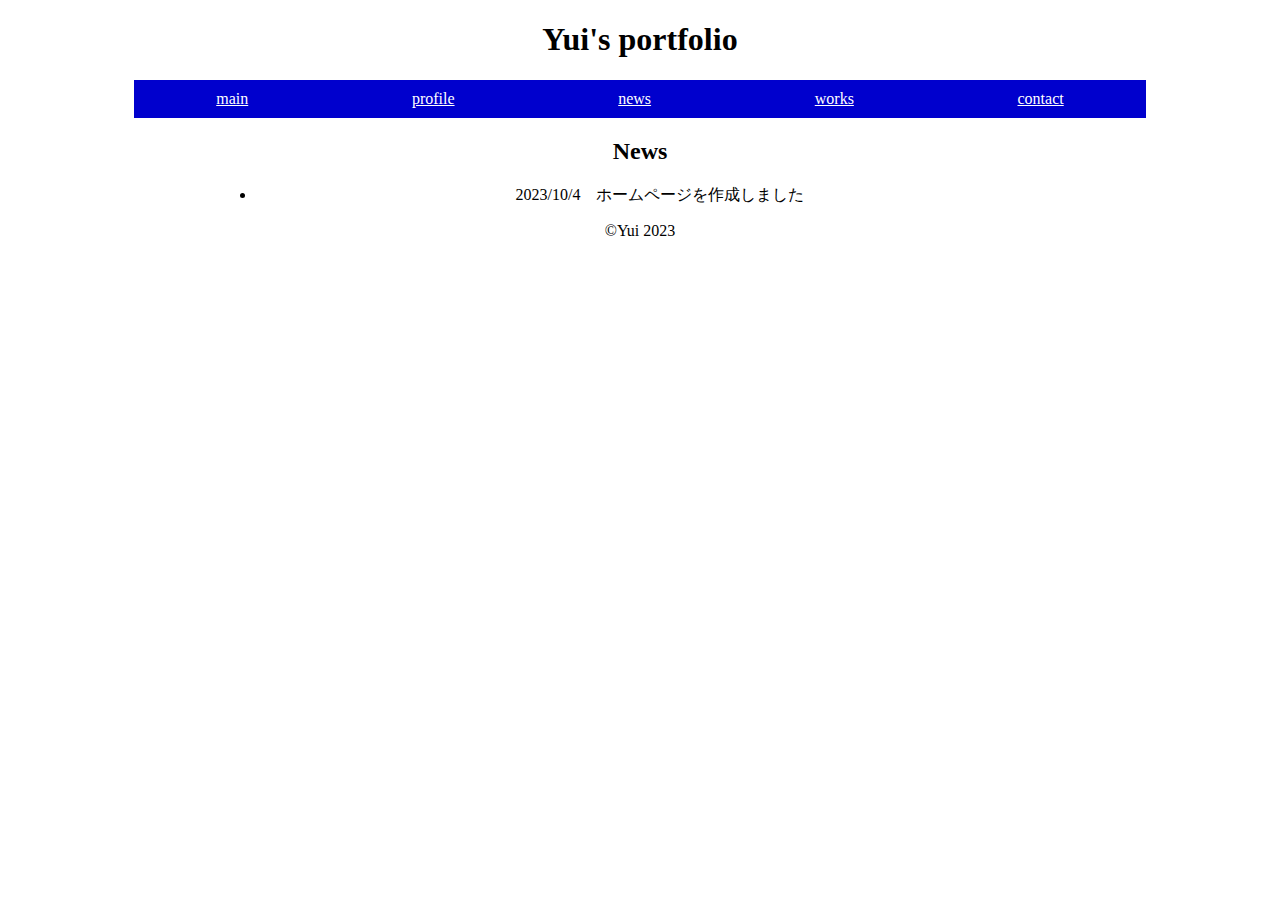
<file: myworks/news.html>
<!DOCTYPE html>
<html lang="ja">
    <head>
        <meta name="viewport" content="width=device-width,initial-scale=1">
        <meta charset="UTF-8">
        <title>ポートフォリオ</title>
        <link href="https://cdn.jsdelivr.net/npm/bootstrap@5.3.0/dist/css/bootstrap.min.css" rel="stylesheet" integrity="sha384-9ndCyUaIbzAi2FUVXJi0CjmCapSmO7SnpJef0486qhLnuZ2cdeRhO02iuK6FUUVM" crossorigin="anonymous">
        <link rel="stylesheet" href="css/style.css">
    </head>
    <body>
        <div class="content">
            <header>
                <h1>Yui's portfolio</h1>
                <div id="humb-open" class="sp-icon"><img src="img/humb-open.png" alt="ハンバーガーメニューを開くアイコン"></div>
                <nav id="menu">
                    <div id="humb-close" class="sp-icon">
                        <img src="img/humb-close.png" alt="ハンバーガーメニューを閉じるアイコン">
                    </div>
                    <p><a href="index.html">main</a></p>
                    <p><a href="profile.html">profile</a></p>
                    <p><a href="news.html">news</a></p>
                    <p><a href="works.html">works</a></p>
                    <p><a href="contact.html">contact</a></p>
                </nav>
            </header>
            <main>
                <h2>News</h2>
                <ul class="list-group list-group-flush">
                    <li class="list-group-item list-group-item-info">2023/10/4　ホームページを作成しました</li>
                </ul>
            </main>
            <footer>
                <p>©Yui 2023</p>
            </footer>
        </div>
        <script src="ja/humb-menu.js"></script>
    </body>
</html>
</file>
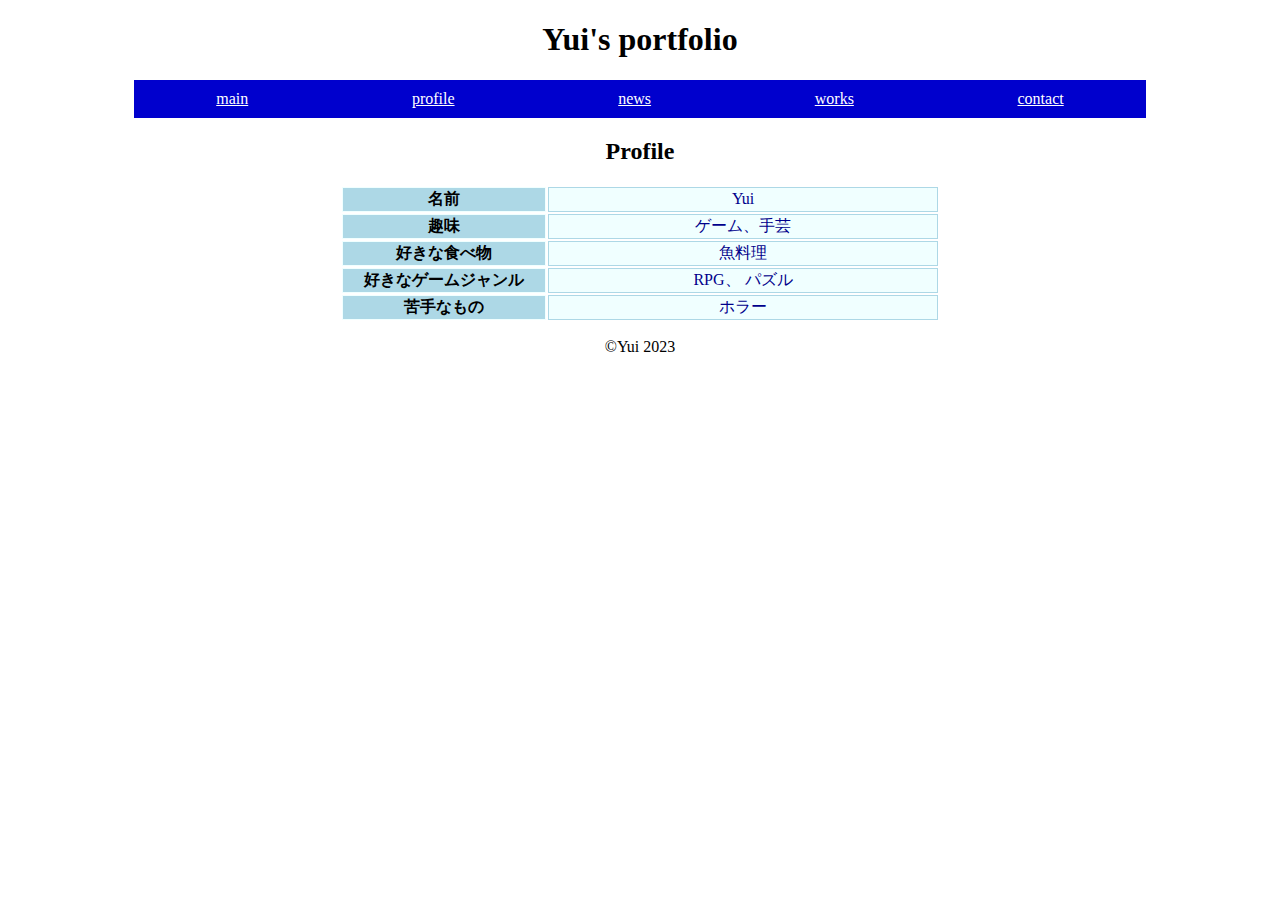
<file: myworks/profile.html>
<!DOCTYPE html>
<html lang="ja">
    <head>
        <meta name="viewport" content="width=device-width,initial-scale=1">
        <meta charset="UTF-8">
        <title>ポートフォリオ</title>
        <link href="https://cdn.jsdelivr.net/npm/bootstrap@5.3.0/dist/css/bootstrap.min.css" rel="stylesheet" integrity="sha384-9ndCyUaIbzAi2FUVXJi0CjmCapSmO7SnpJef0486qhLnuZ2cdeRhO02iuK6FUUVM" crossorigin="anonymous">
        <link rel="stylesheet" href="css/style.css">
    </head>
    <body>
        <div class="content">
            <header>
                <h1>Yui's portfolio</h1>
                <div id="humb-open" class="sp-icon"><img src="img/humb-open.png" alt="ハンバーガーメニューを開くアイコン"></div>
                <nav id="menu">
                    <div id="humb-close" class="sp-icon">
                        <img src="img/humb-close.png" alt="ハンバーガーメニューを閉じるアイコン">
                    </div>
                    <p><a href="index.html">main</a></p>
                    <p><a href="profile.html">profile</a></p>
                    <p><a href="news.html">news</a></p>
                    <p><a href="works.html">works</a></p>
                    <p><a href="contact.html">contact</a></p>
                </nav>
            </header>
            <main>
                <h2>Profile</h2>
                <table id="profile">
                    <tr>
                        <th class="profile-index">名前</th>
                        <td class="profile-conents">Yui</td>
                    </tr>
                    <tr>
                        <th class="profile-index">趣味</th>
                        <td class="profile-conents">ゲーム、手芸</td>
                    </tr>
                    <tr>
                        <th class="profile-index">好きな食べ物</th>
                        <td class="profile-conents">魚料理</td>
                    </tr>
                    <tr>
                        <th class="profile-index">好きなゲームジャンル</th>
                        <td class="profile-conents">RPG、 パズル</td>
                    </tr>
                    <tr>
                        <th class="profile-index">苦手なもの</th>
                        <td class="profile-conents">ホラー</td>
                    </tr>
                </table>
            </main>
            <footer>
                <p>©Yui 2023</p>
            </footer>
        </div>
        <script src="ja/humb-menu.js"></script>
    </body>
</html>
</file>
<file: css/style.css>
h1{
    font-size: 48px;
    font-family: serif;
}
li{
    line-height: 2em;
}
a{
    font-weight: bold;
    color: #808080;
}
h1, h2, h3{
    text-align: center;
}
h3{
    text-decoration-line: underline;
}
th{
    color: white;
    background-color: gray;
}
#content{
    width: 80%;
    margin: auto;
}
main img{
    width: 100%;
}
table{
    width: 100%;
    max-width: 800px;
    margin: auto;
}
th, td{
    padding: 10px;
}
ul{
    border: solid 1px gray;
    border-radius: 10px;
    max-width: 800px;
    margin: auto;
}
nav{
    display: flex;
    flex-wrap: wrap;
}
nav p{
    padding: 10px;
}
.sp-tel{
    display: none;
}
@media screen and (max-width : 600px) {
    .sp-tel{
        display: block;
    }
}
.clicked{
    background-color: gray;
}
#modal{
    display: none;
    position: fixed;
    top: 0px;
    left: 0px;
    height: 100%;
    width: 100%;
    background-color: rgba(0, 0, 0, 0.5);
}
#modal-content{
    background-color: white;
    margin: 20% auto;
    padding: 50px;
    width: 50%;
}
.sp-icon{
    display: none;
    position: fixed;
    top: 5px;
    left: 5px;
}
#menu{
    display: flex;
}
@media screen and (max-width : 600px){
    #humb-open{
        display: block;
    }

    #menu{
        display: none;
        position: fixed;
        top: 0px;
        left: 0px;
        width: 50%;
        height: 100%;
        background-color: white;
        z-index: 1;
    }
}
</file>
<file: ex4/css/style.css>
body{
    font-family: serif;
}
h1{
    font-size:48px;
}
a{
    color:lightsteelblue;
    text-decoration-line: none;
}
#menu{
    background-color: midnightblue;
    line-height: 48px;
    font-weight: bold;
    margin: 30px;
}
#footer{
    text-align: center;
}
main{
    width: 70%;
    margin: auto;
}
.form-button, th, td{
    padding: 10px;
}
</file>
<file: ex5/css/style.css>
body{
    font-family: serif;
}
h1{
    font-size:48px;
}
a{
    color:lightsteelblue;
    text-decoration-line: none;
}
#menu{
    background-color: midnightblue;
    line-height: 48px;
    font-weight: bold;
}
#footer{
    text-align: center;
}
#menu a{
    margin:30px;
}
main{
    width:70%;
    margin:auto;
}
th,td,.form-button{
    padding:10px;
}
.goods-list{
    display: flex;
    flex-wrap: wrap;
}
.goods-item{
    border: solid 1px lightsteelblue;
    margin: 10px;
    padding: 10px;
    width: 250px;
}
@media screen and (max-width : 600px) {
    main, .goods-item{
        width: 90%;
    }
}
</file>
<file: myworks/css/style.css>
h1, h2, main, p{
    font-family: serif;
}
nav{
    display: flex;
    flex-wrap: wrap;
    background-color: mediumblue;
}
nav p{
    margin: auto;
    padding: 10px;
}
.content{
    text-align: center;
    background-color: white;
    width: 80%;
    margin: auto;
}
.contact-form{
    display: flex;
    flex-wrap: wrap;
    margin: auto;
    width: 70%;
}
input{
    width: 100%;
}
section{
    text-align: left;
}
nav a{
    color: white;
}

ul{
    width: 80%;
    margin: auto;
}
#profile{
    width: 80%;
    max-width: 600px;
    margin: auto;
}
.profile-index{
    background-color: lightblue;
    border: solid 1px azure;
    width: 200px;
}
.profile-conents{
    background-color: azure;
    color: darkblue;
    border: solid 1px lightblue;
    /*border-radius: 10px;*/
}
h2{
    padding: 20px;
    margin: auto;
}
.works-lists{
    display: flex;
    flex-wrap: wrap;
    margin: auto;
}

@media screen and (max-width : 900px) {
    main, .works-img{
        width: 90%;
    }
}
.works-contets{
    display: block;
    margin: auto;
}
.works-img{
    border: solid 1px lightgray;
    width: 400px;
    padding: 5px;
}
#modal{
    display: none;
    position: fixed;
    top: 0px;
    left: 0px;
    height: 100%;
    width: 100%;
    background-color: rgba(0, 0, 0, 0.5);
}
#modal-content{
    background-color: white;
    margin: 20% auto;
    padding: 50px;
    width: 50%;
}
.back-main{
    color: lightblue;
}
.slide{
    width: 90%;
}
.sp-icon{
    display: none;
    position: fixed;
    top: 5px;
    left: 5px;
    z-index: 2;
}
@media screen and (max-width : 600px) {
    #humb-open{
        display: block;
    }

    #menu{
        display: none;
        position: fixed;
        top: 0px;
        left: 0px;
        width: 50%;
        height: 100%;
        background-color: mediumblue;
        z-index: 2;
    }
}
.vertical-caption{
    display: none;
    text-align: center;
}
.caption{
    margin: auto;
    display: block;
    text-align: left;
    width: 200px;
}
.input-form{
    text-align: left;
    margin: auto;
    width: 200px;
}
@media screen and (max-width : 800px) {
    .vertical-caption{
        display: block;
        text-align: center;
    }
    .caption{
        display: none;
        text-align: center;
    }
}
</file>
<file: ex3/ex3/css/style.css>
body{
    font-family: serif;
}
h1{
    font-size: 48px;
}
a{
    color: lightsteelblue;
    text-decoration-line: none;
}
#menu{
    background-color: midnightblue;
    line-height: 48px;
    font-weight: bold;
}
.center{
    text-align: center;
}
</file>
<file: ex6/css/style.css>
body{
    font-family: serif;
}
h1{
    font-size:48px;
}
a{
    color:lightsteelblue;
    text-decoration-line: none;
}
#menu{
    background-color: midnightblue;
    line-height: 48px;
    font-weight: bold;
}
#footer{
    text-align: center;
}
#menu a{
    margin:30px;
}
main{
    width:70%;
    margin:auto;
}
th,td,.form-button{
    padding:10px;
}
</file>
